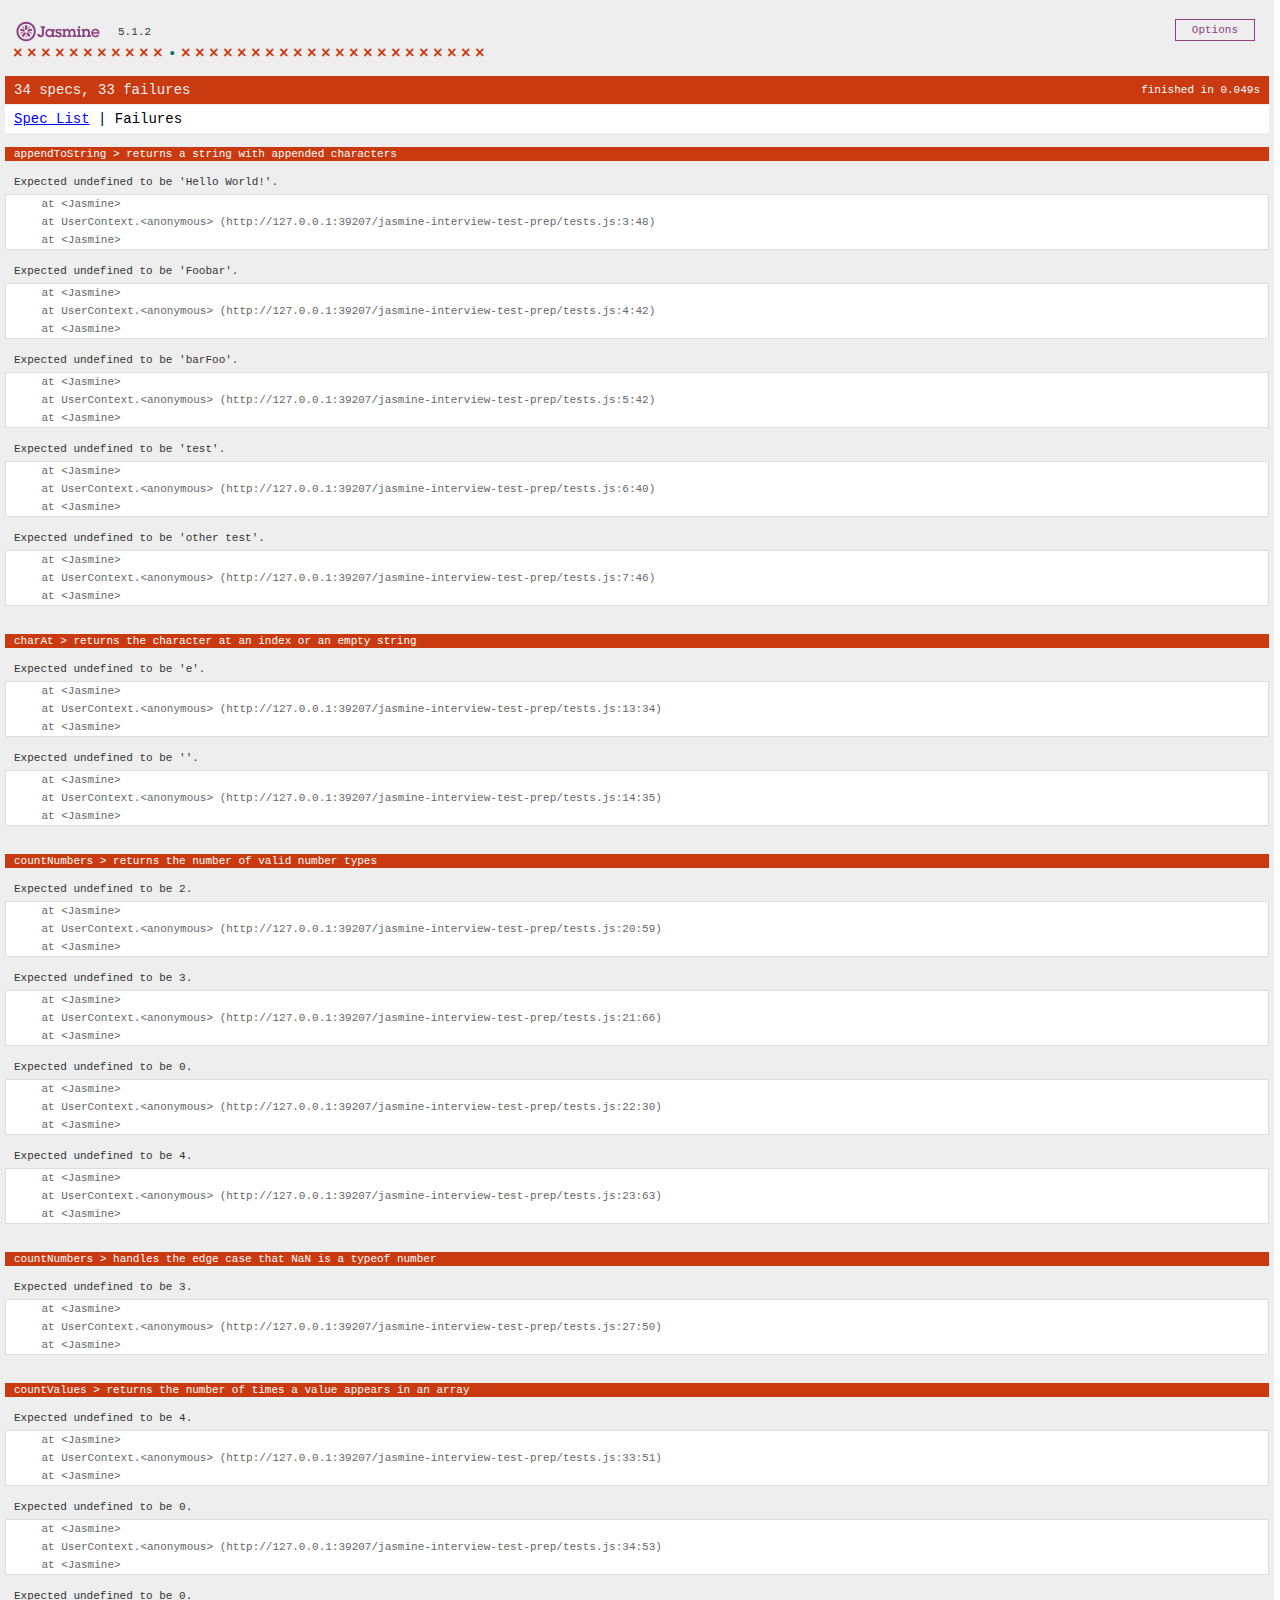
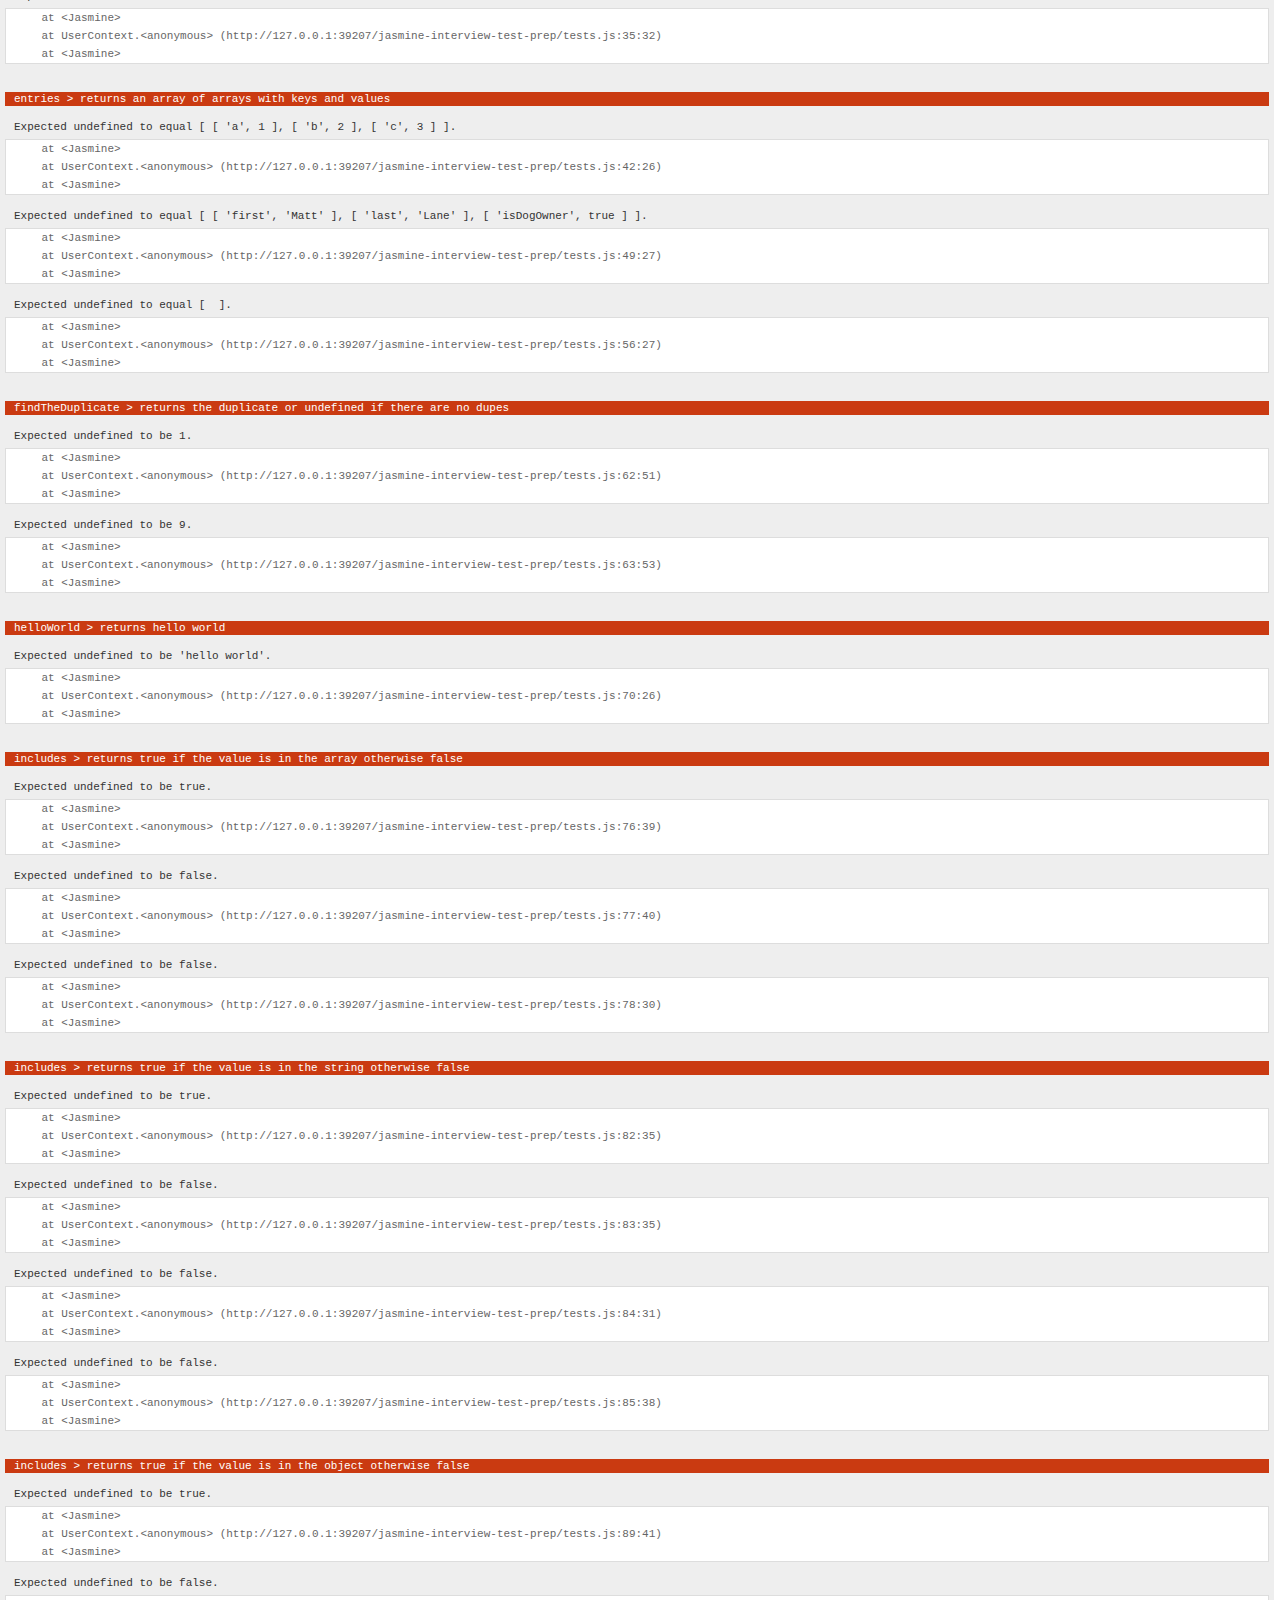
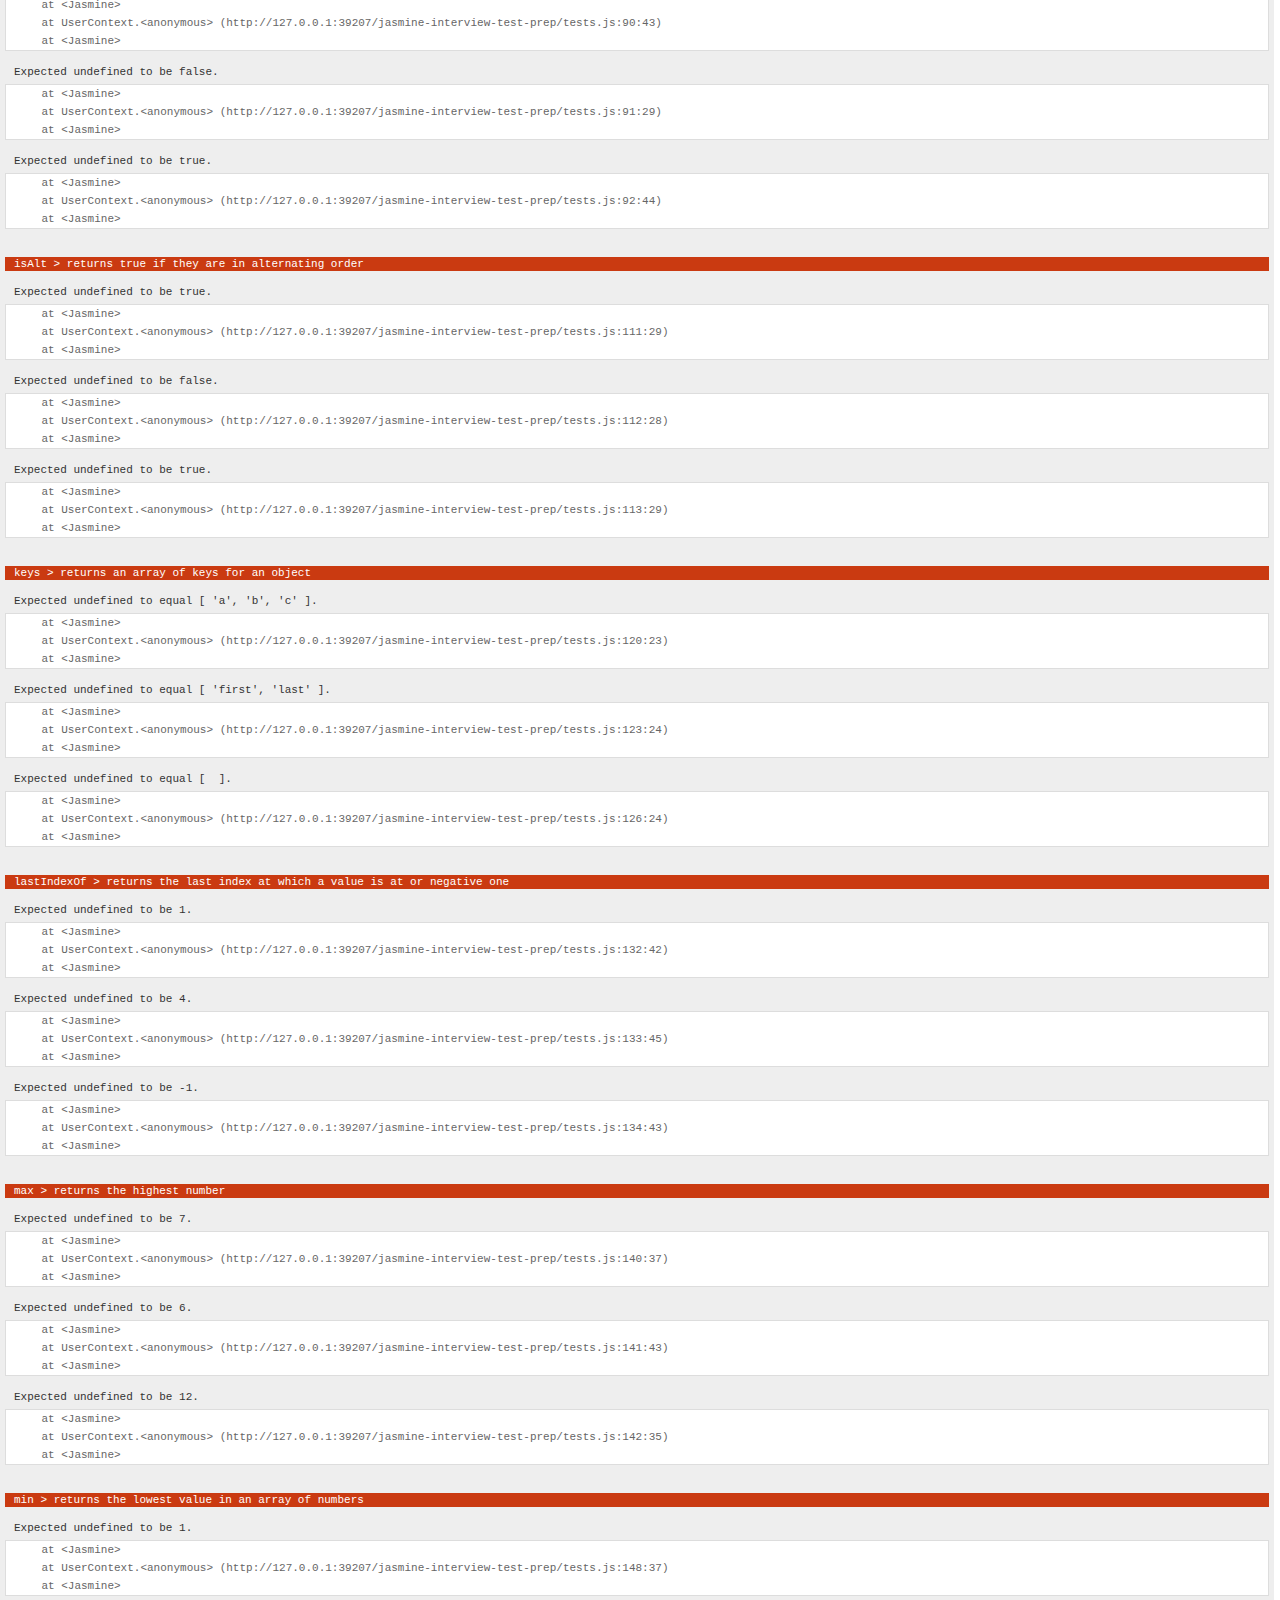
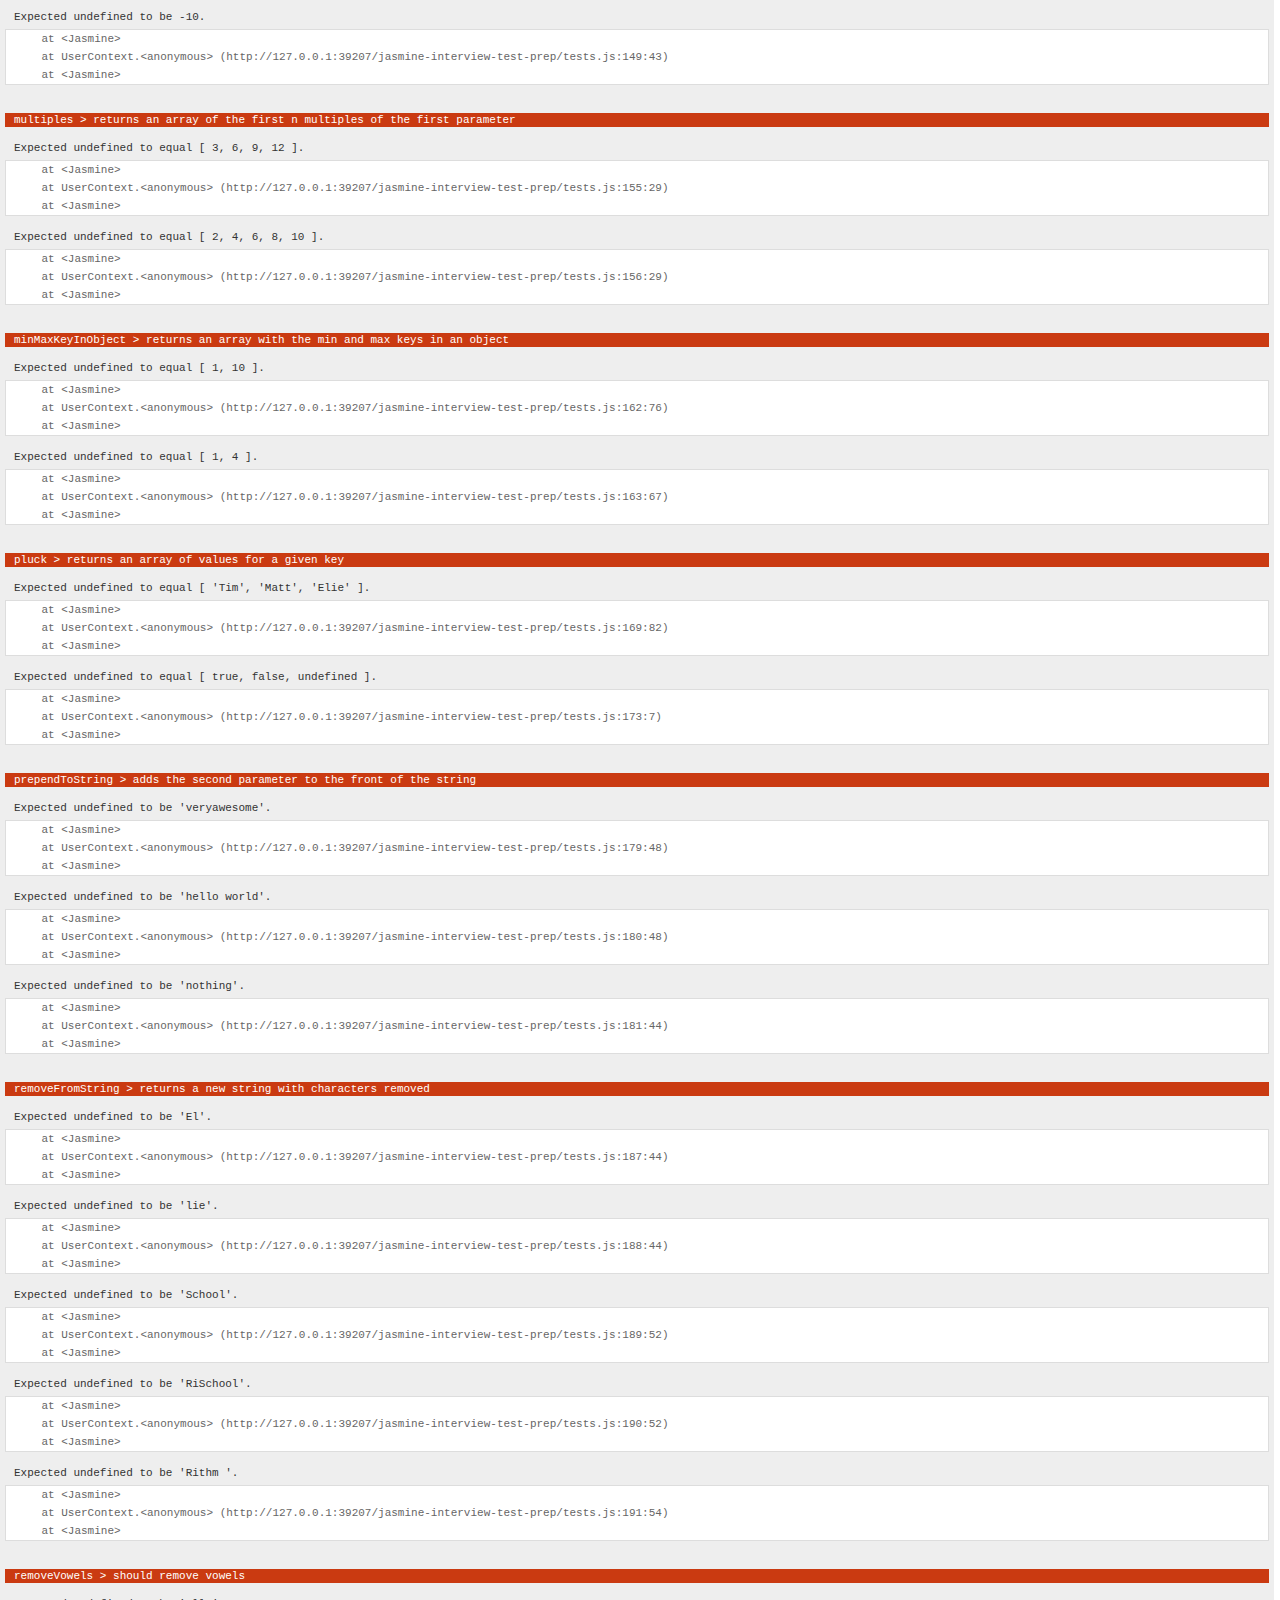
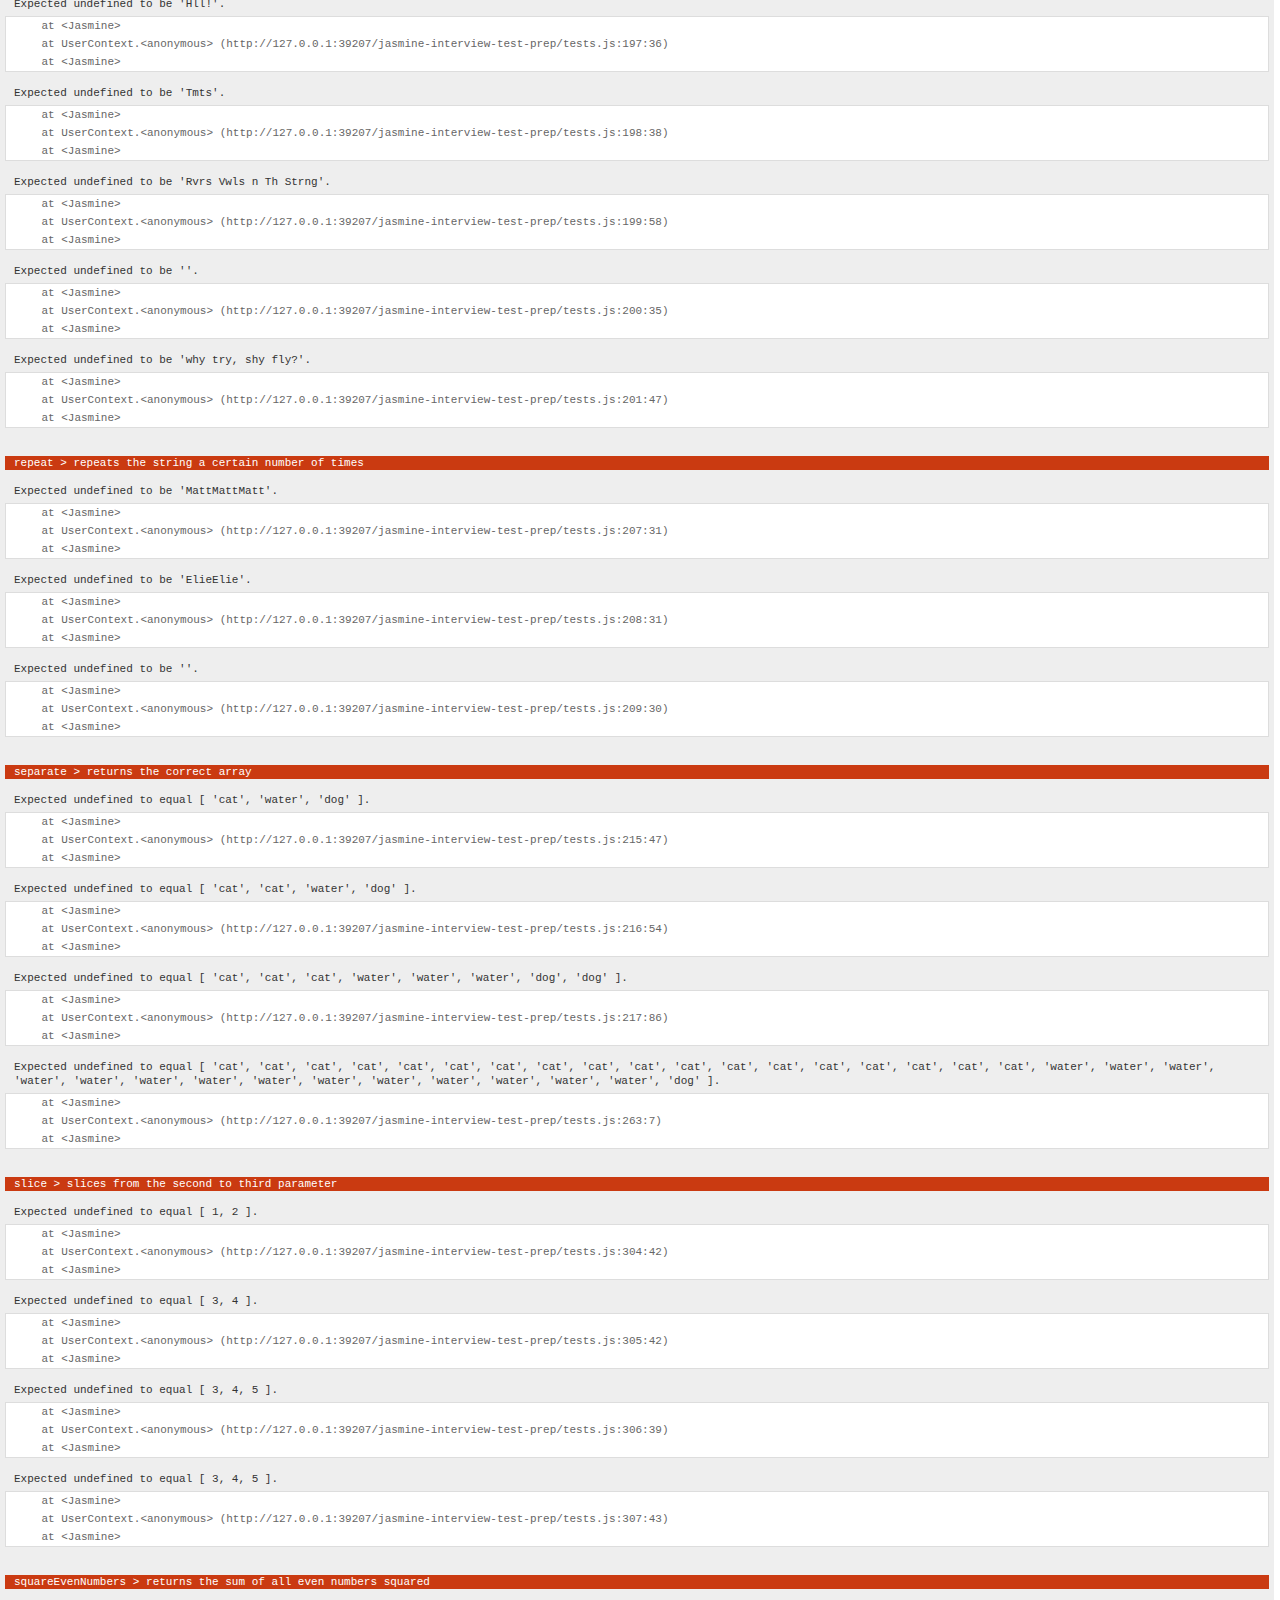
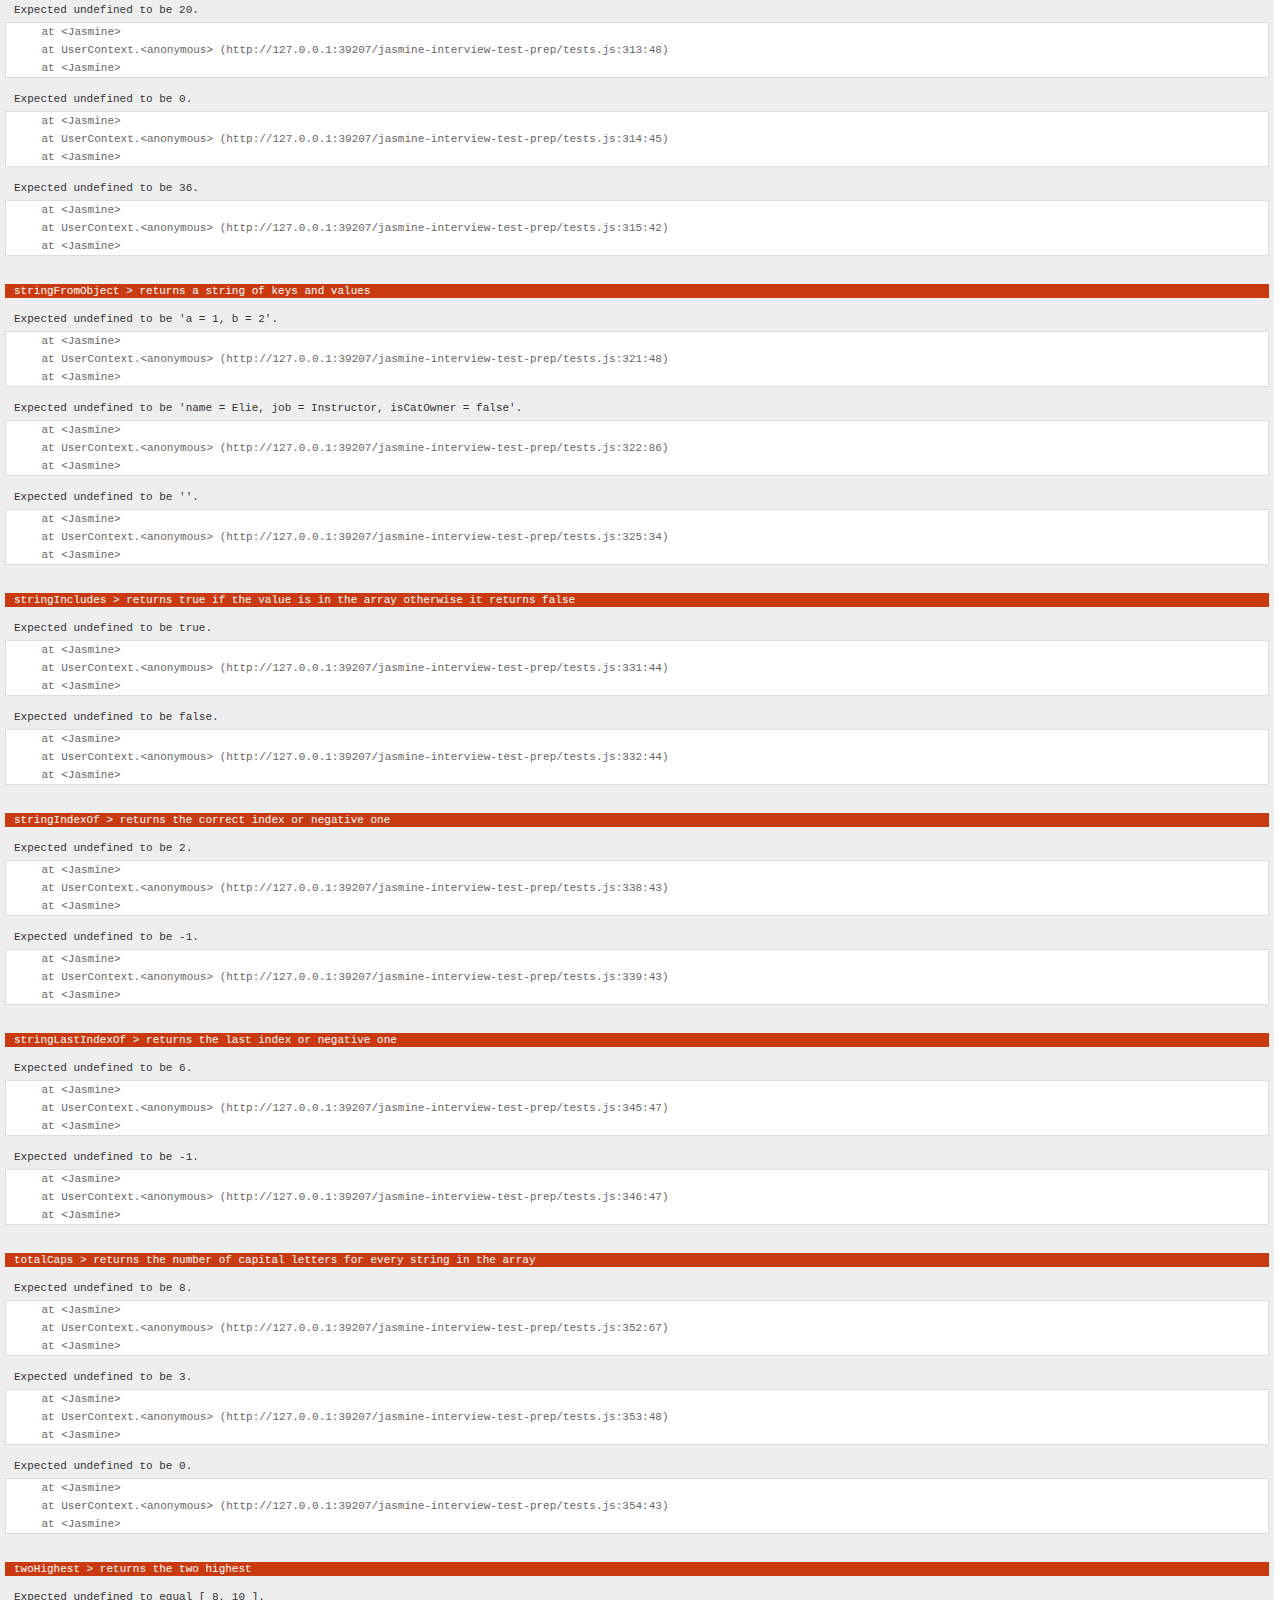
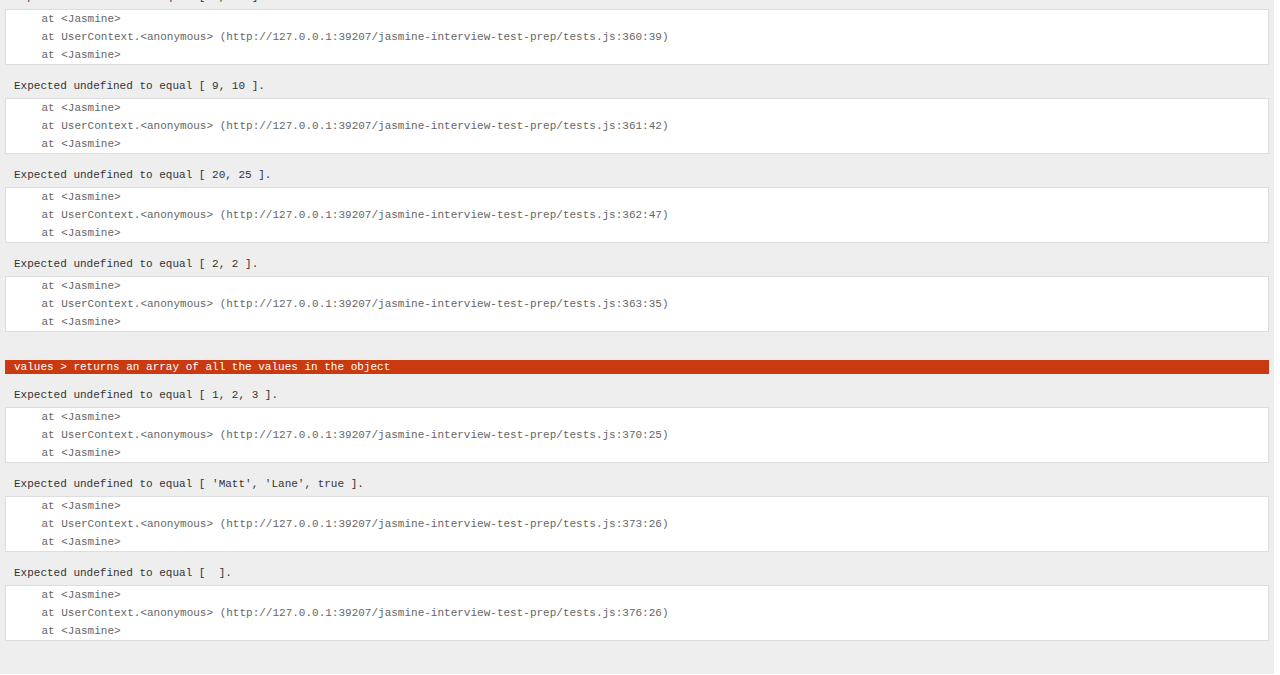
<file: jasmine-interview-test-prep/index.html>
<!DOCTYPE html>
<html>
  <head>
    <title>Interview Test Prep</title>

    <!-- include CSS for Jasmine -->
    <link
      rel="stylesheet"
      href="jasmine.css" />
  </head>
  <body>
    <!-- include JS for Jasmine -->
    <script src="jasmine.js"></script>
    <script src="jasmine-html.js"></script>
    <script src="boot0.js"></script>
    <script src="boot1.js"></script>
    <!-- JavaScript Function files -->
    <script src="appendToString.js"></script>
    <script src="charAt.js"></script>
    <script src="countNumbers.js"></script>
    <script src="countValues.js"></script>
    <script src="entries.js"></script>
    <script src="findTheDuplicate.js"></script>
    <script src="helloWorld.js"></script>
    <script src="includes.js"></script>
    <script src="indexOf.js"></script>
    <script src="isAlt.js"></script>
    <script src="keys.js"></script>
    <script src="lastIndexOf.js"></script>
    <script src="max.js"></script>
    <script src="min.js"></script>
    <script src="minMaxKeyInObject.js"></script>
    <script src="multiples.js"></script>
    <script src="pluck.js"></script>
    <script src="prependToString.js"></script>
    <script src="removeFromString.js"></script>
    <script src="removeVowels.js"></script>
    <script src="repeat.js"></script>
    <script src="separate.js"></script>
    <script src="slice.js"></script>
    <script src="squareEvenNumbers.js"></script>
    <script src="stringFromObject.js"></script>
    <script src="stringIncludes.js"></script>
    <script src="stringIndexOf.js"></script>
    <script src="stringLastIndexOf.js"></script>
    <script src="totalCaps.js"></script>
    <script src="twoHighest.js"></script>
    <script src="values.js"></script>

    <!-- Test file -->
    <script src="tests.js"></script>
  </body>
</html>
</file>
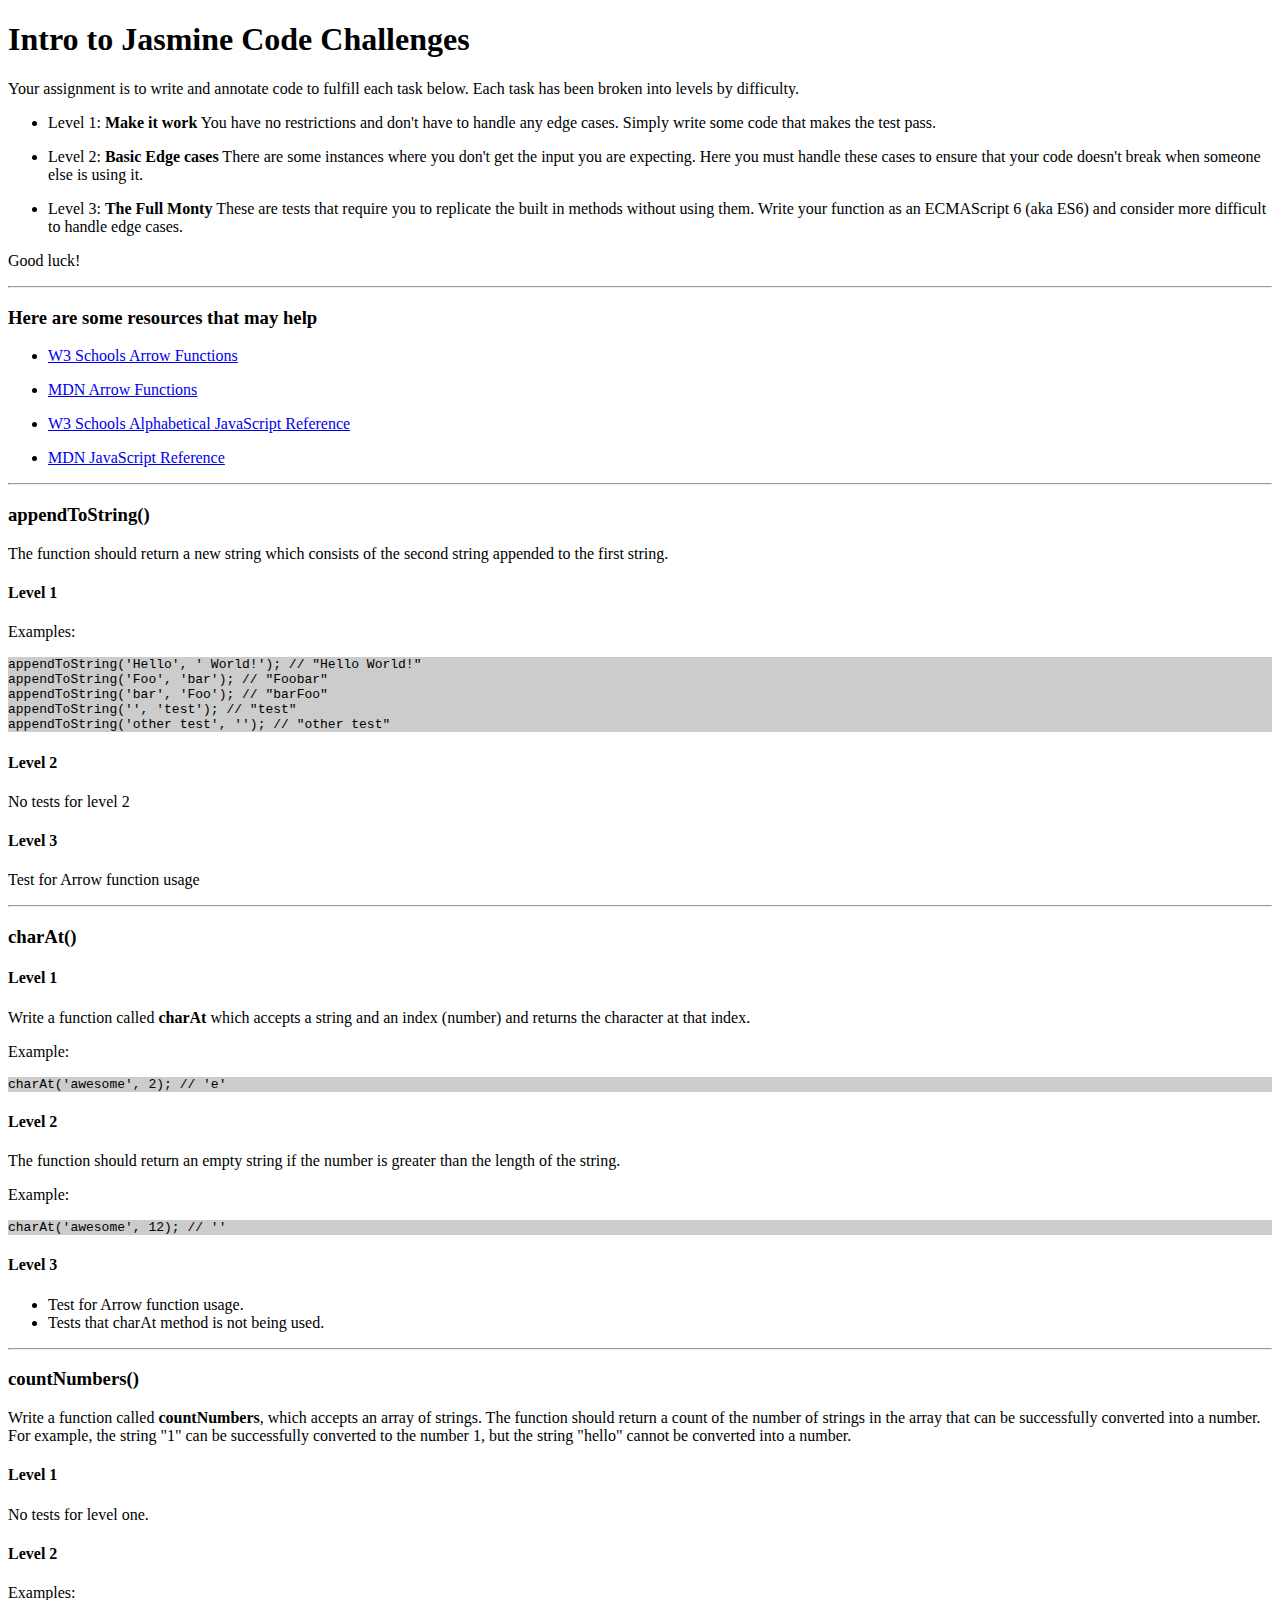
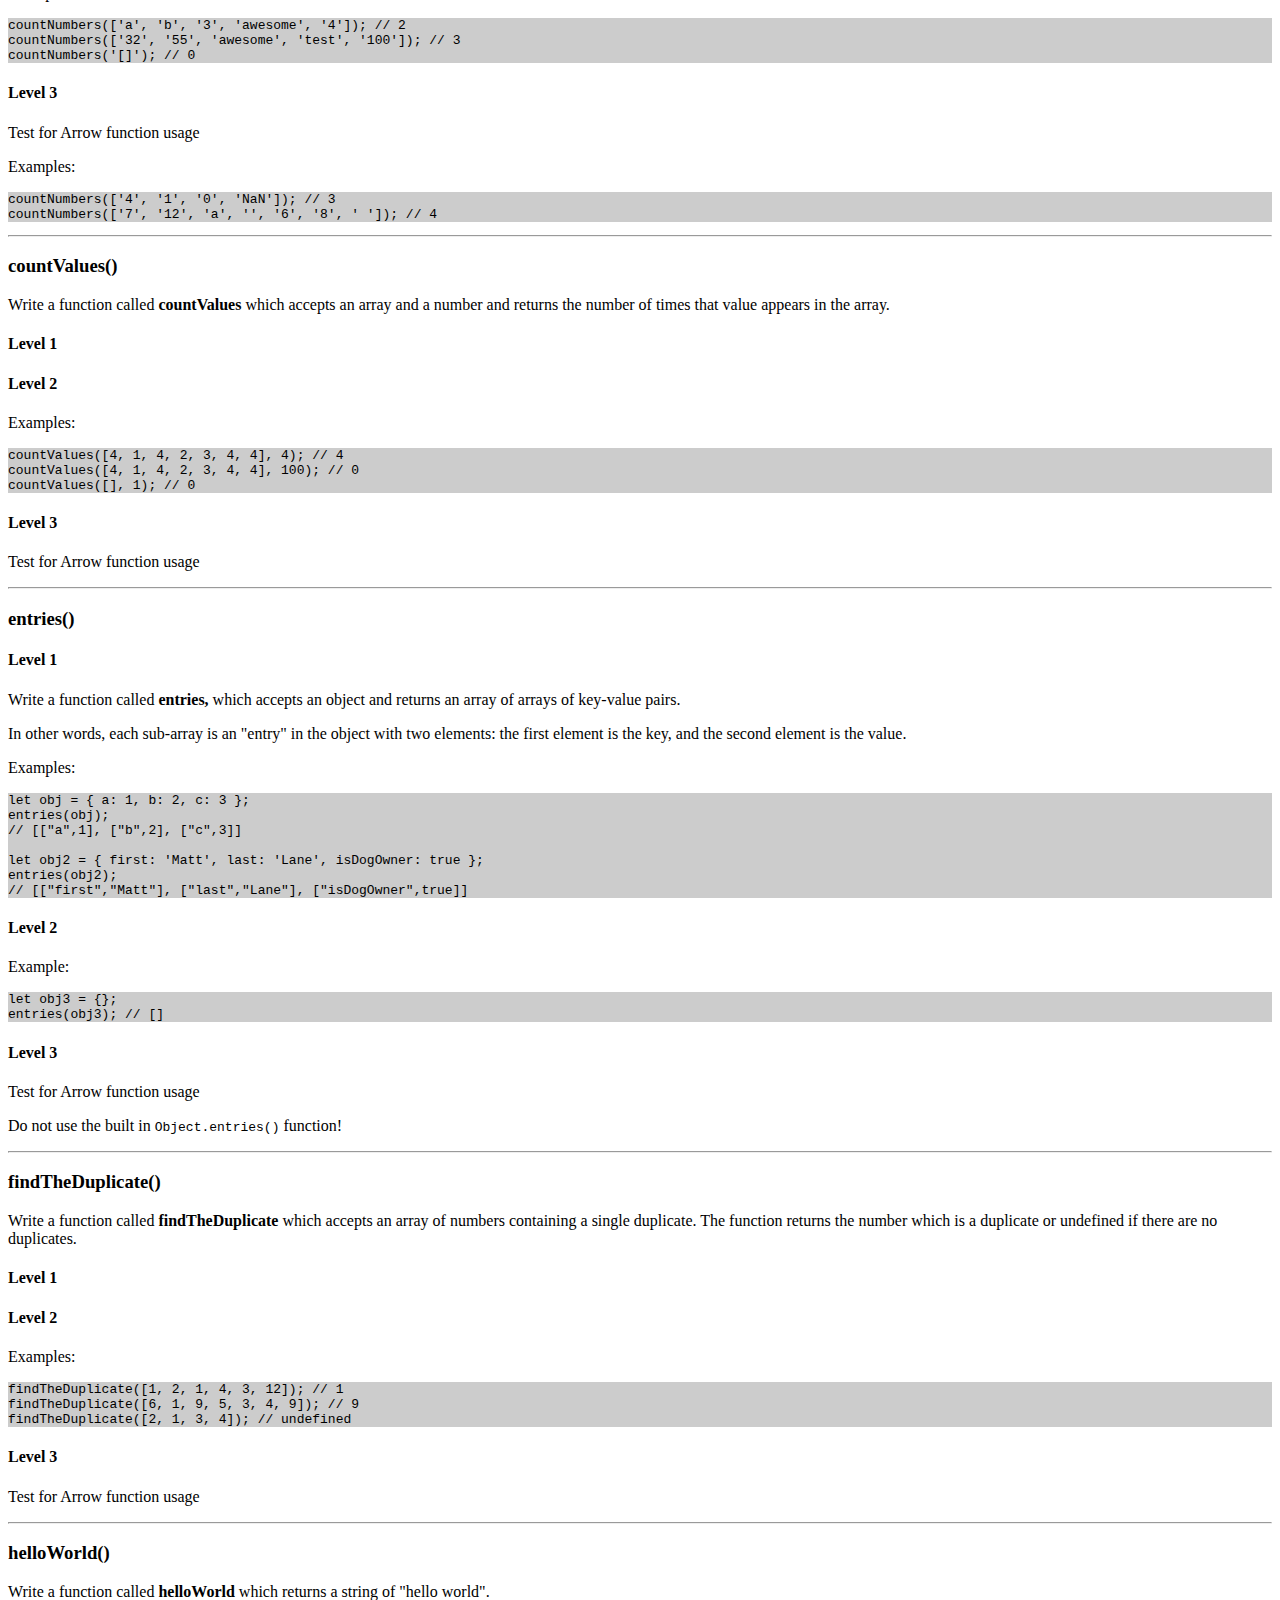
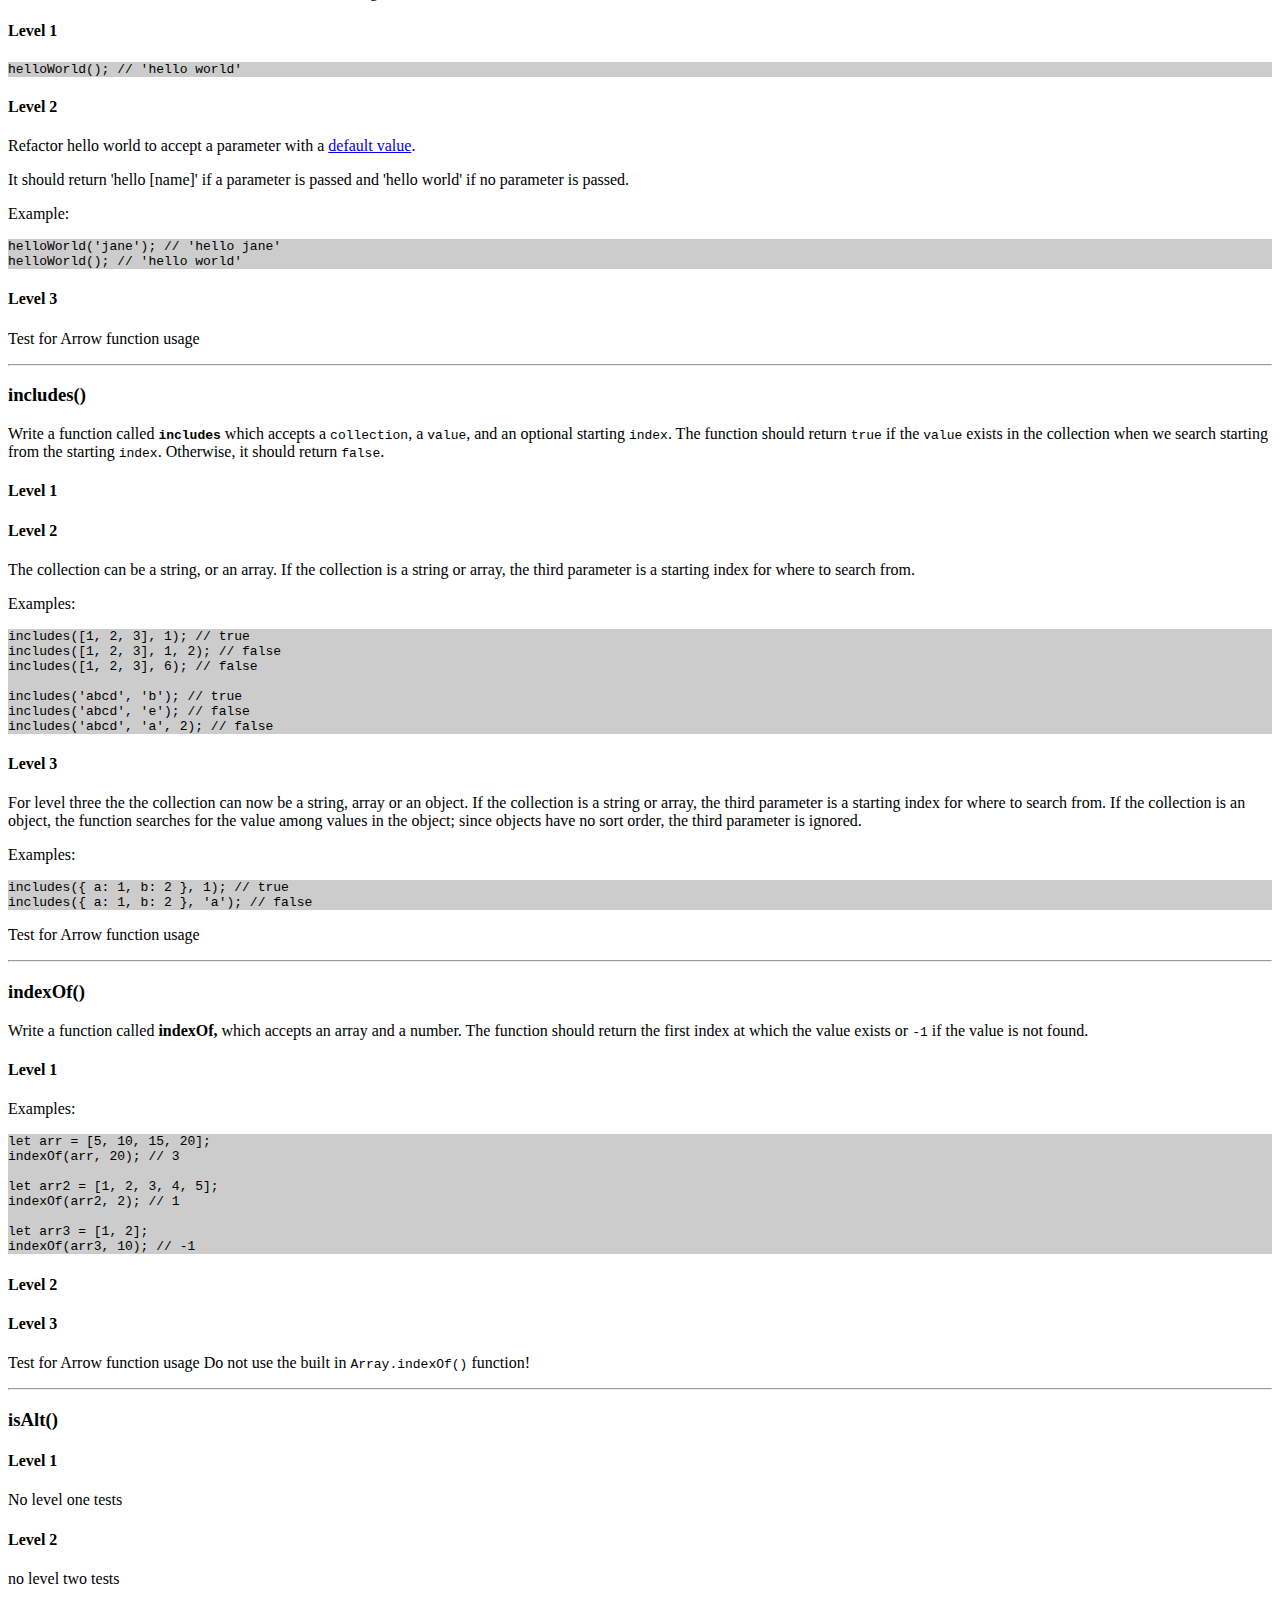
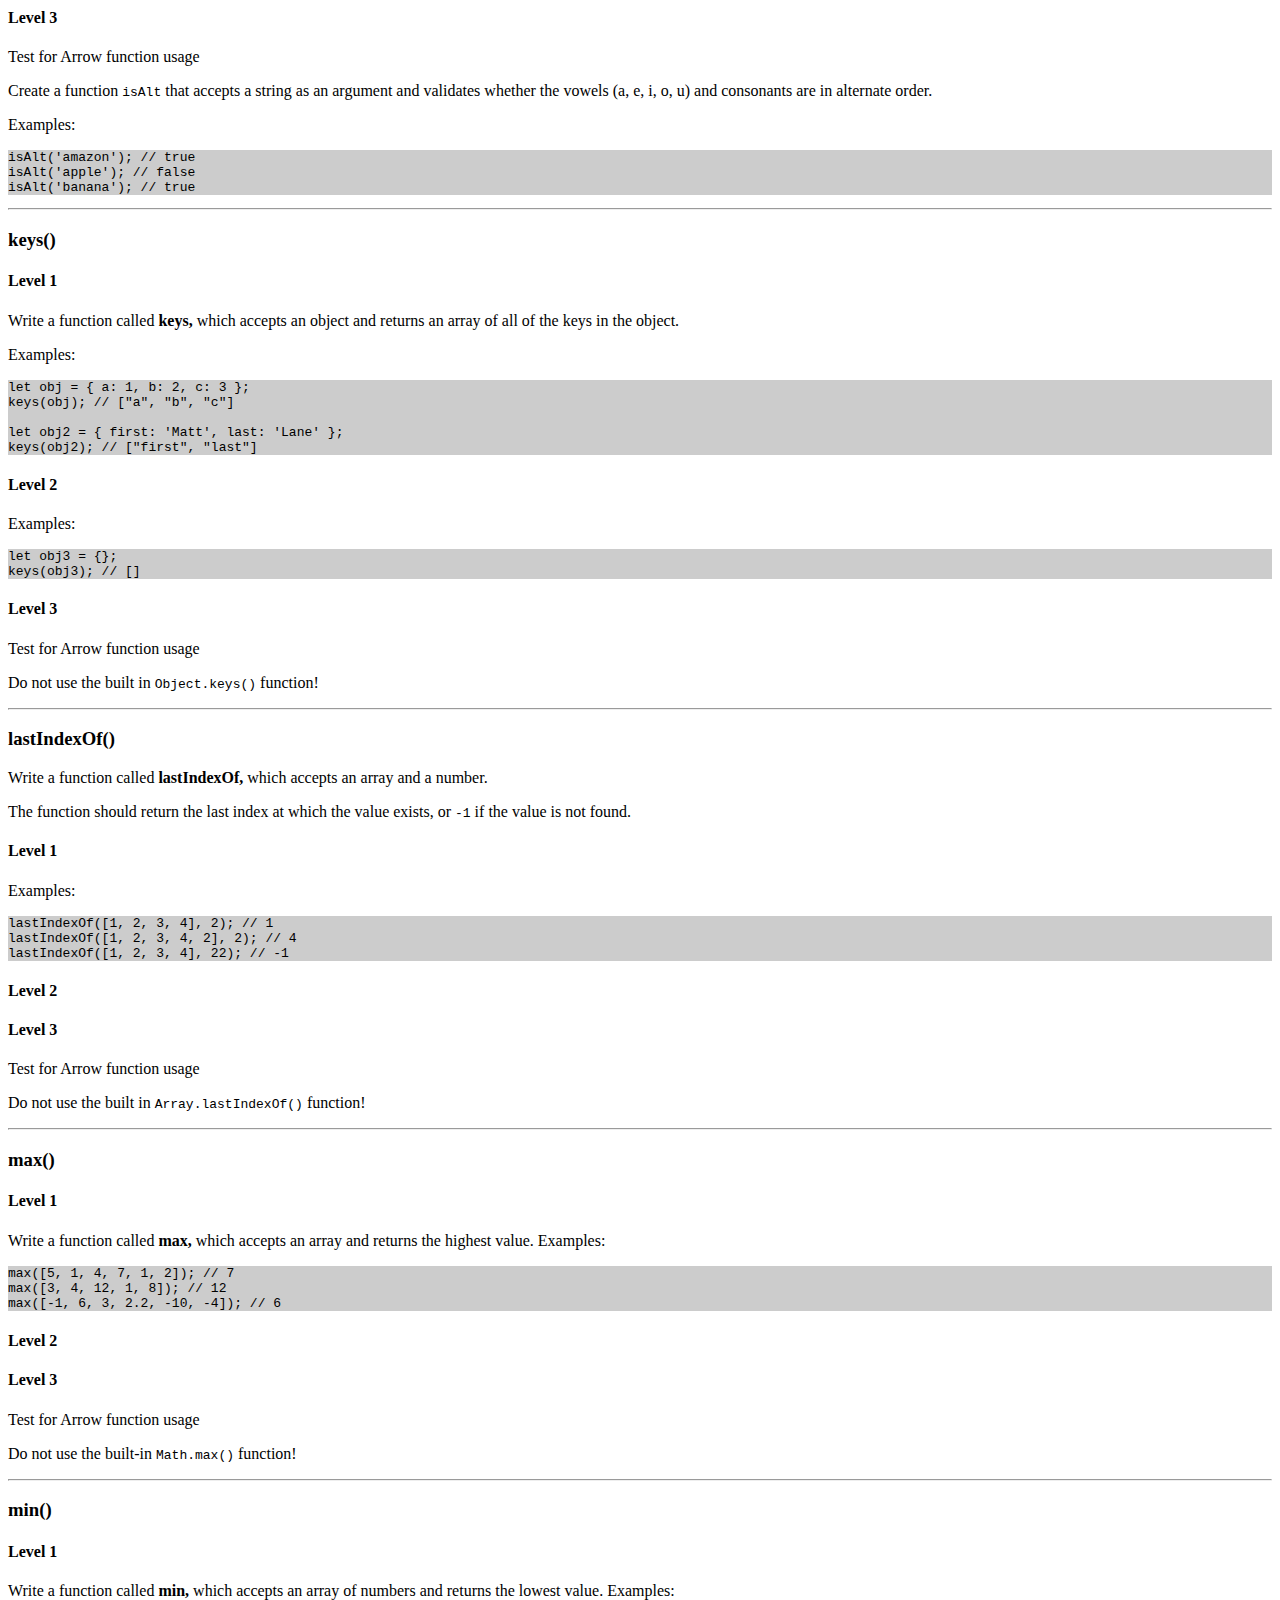
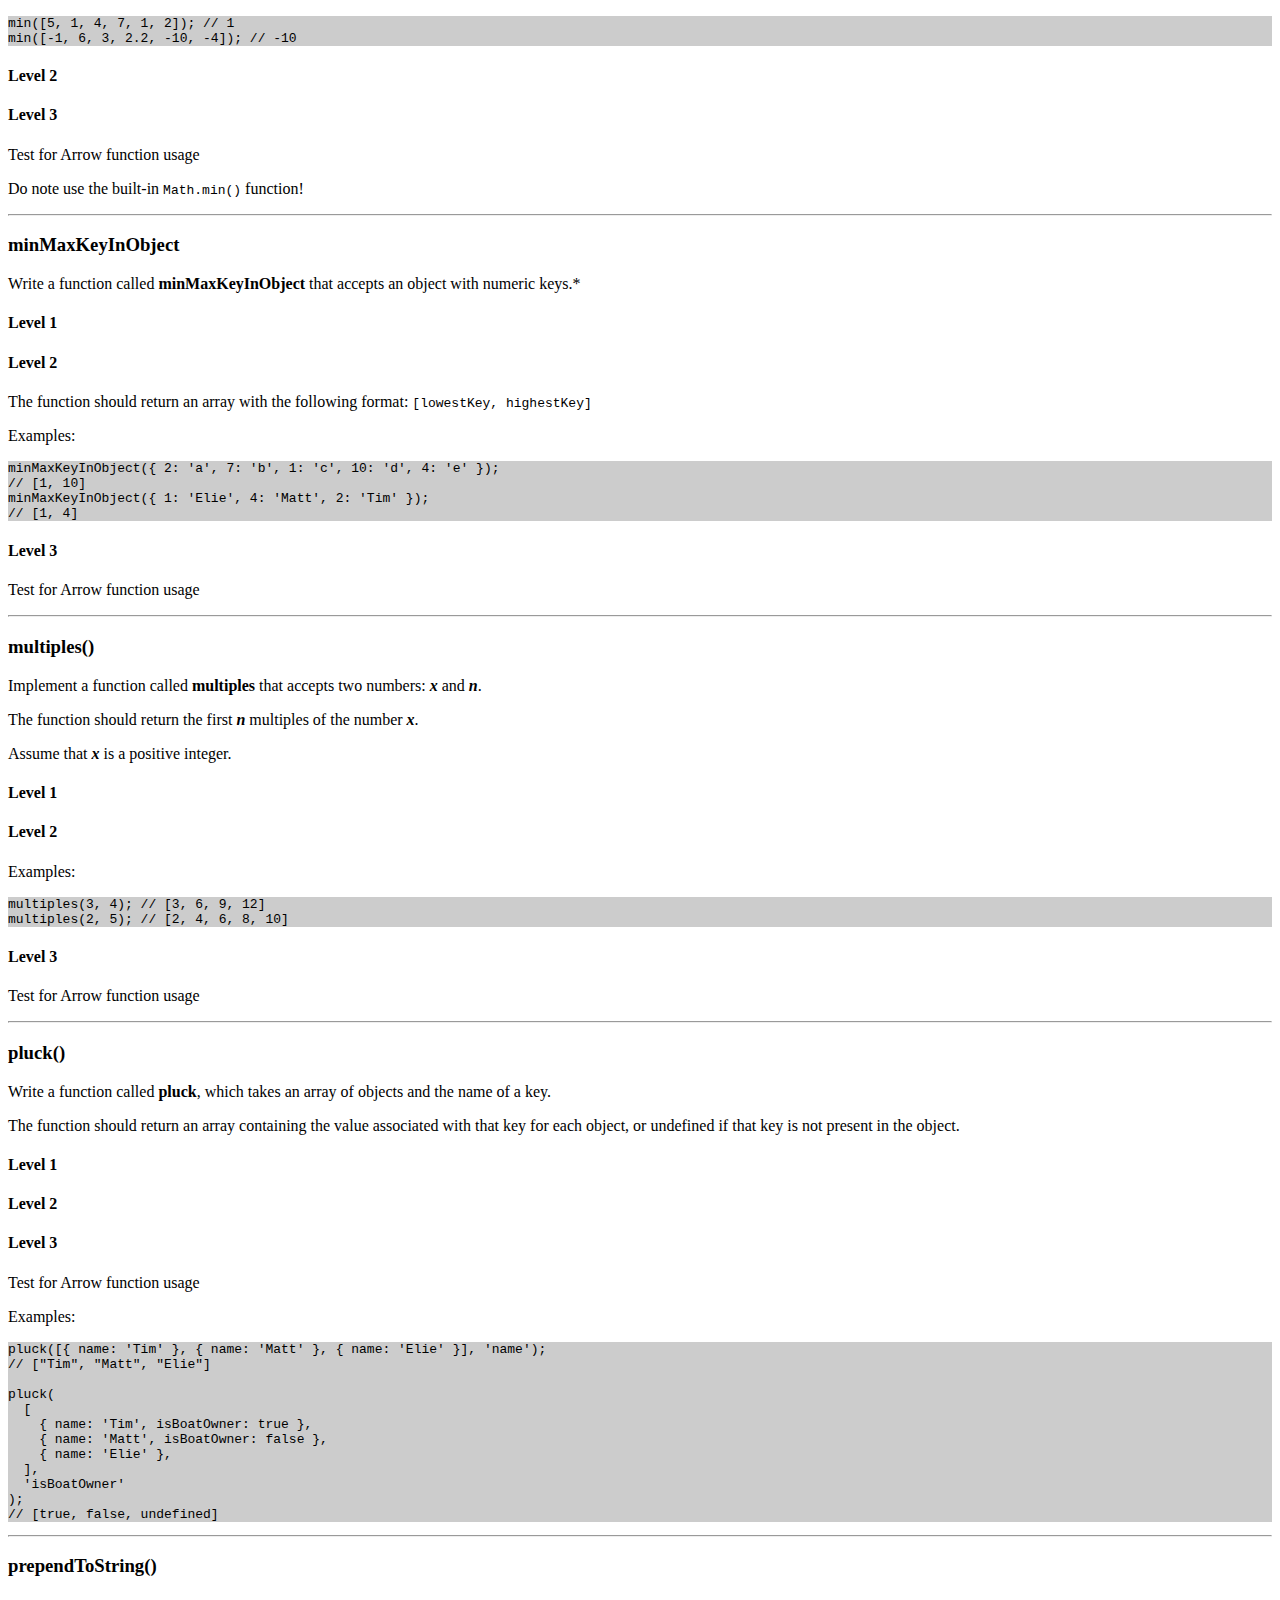
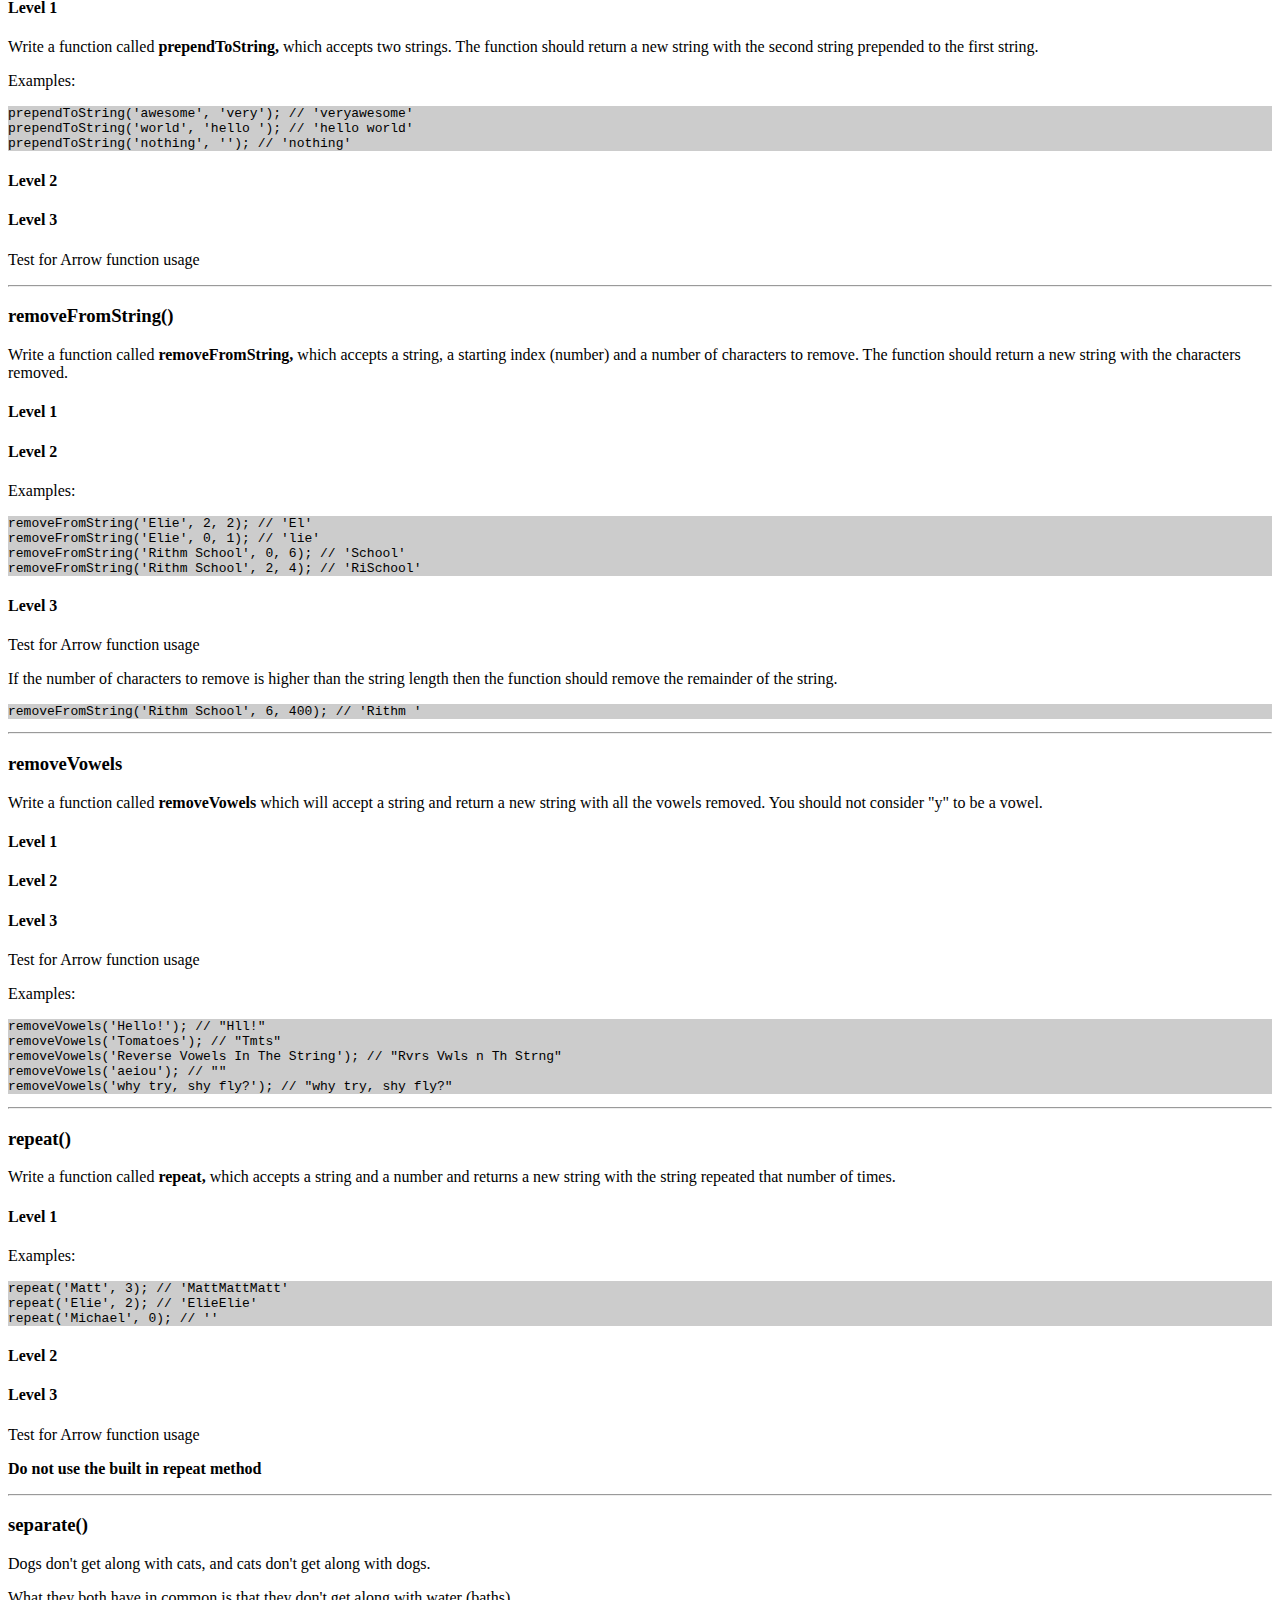
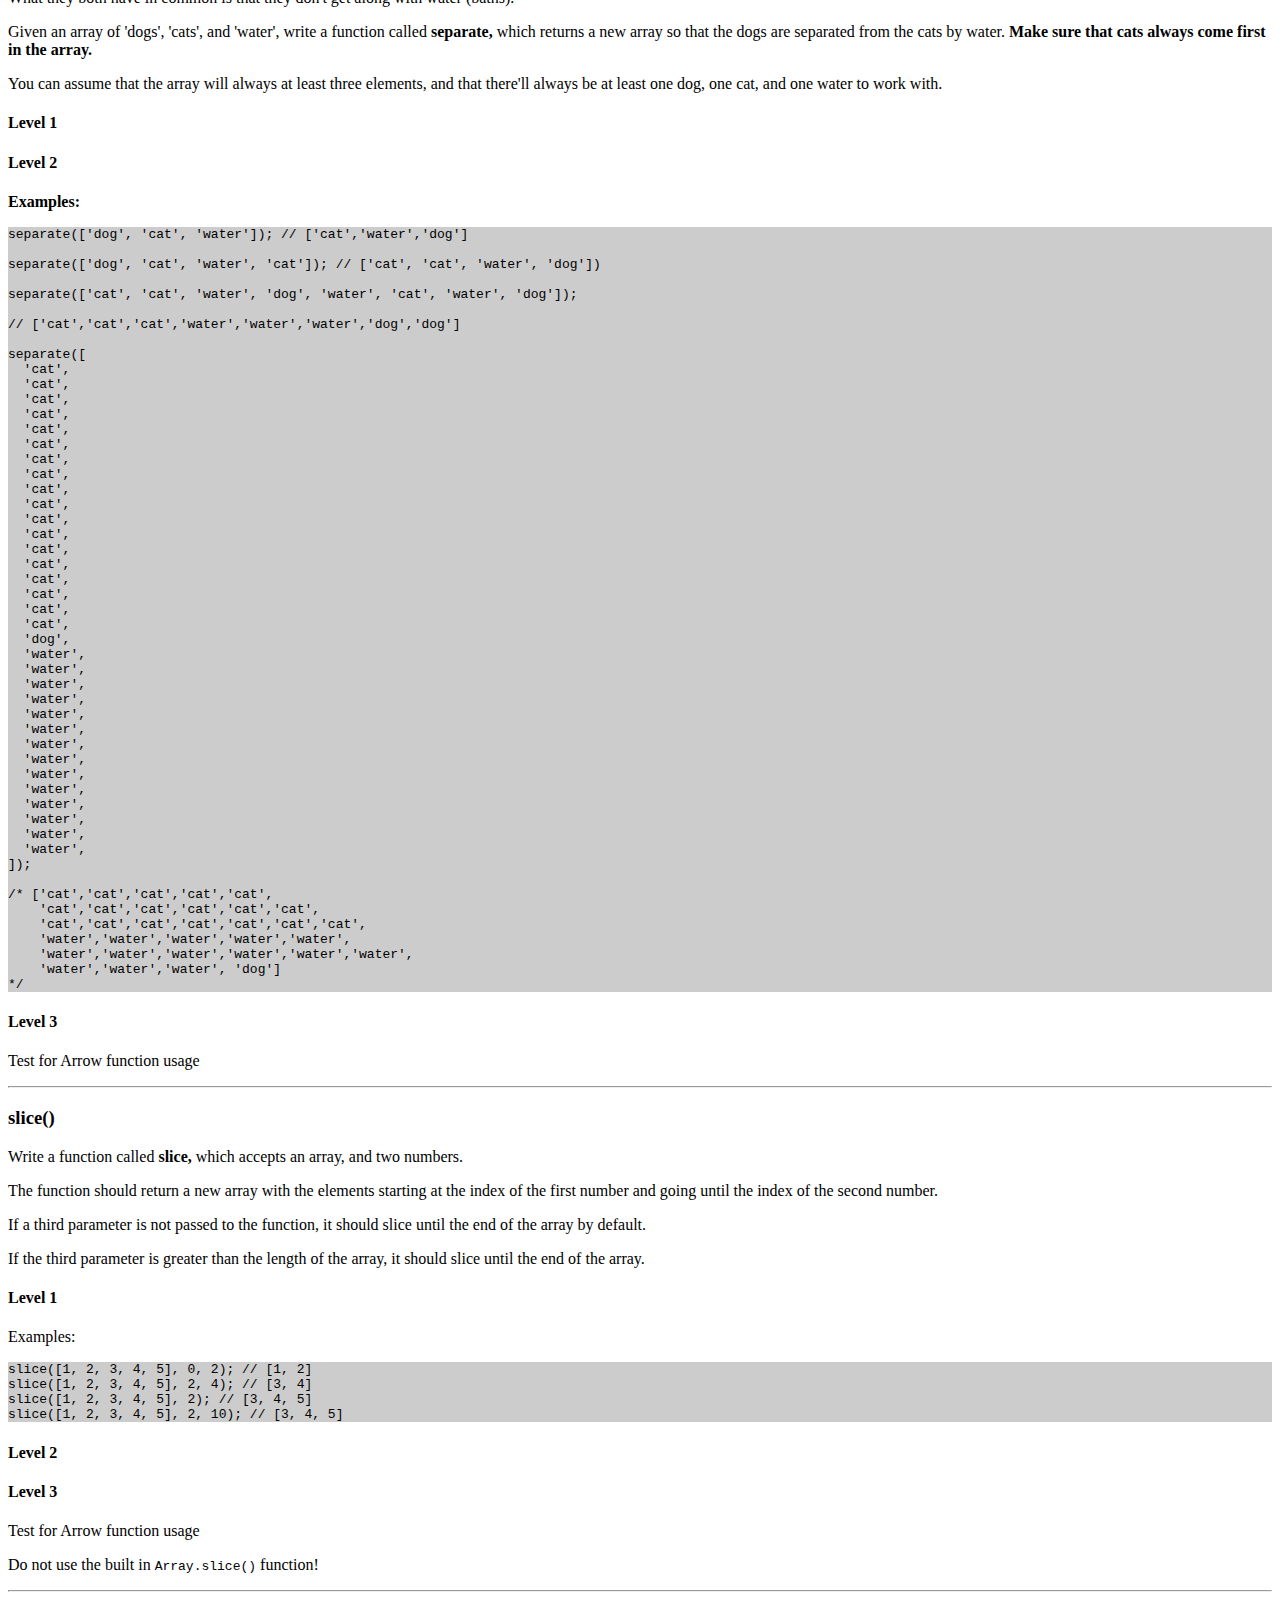
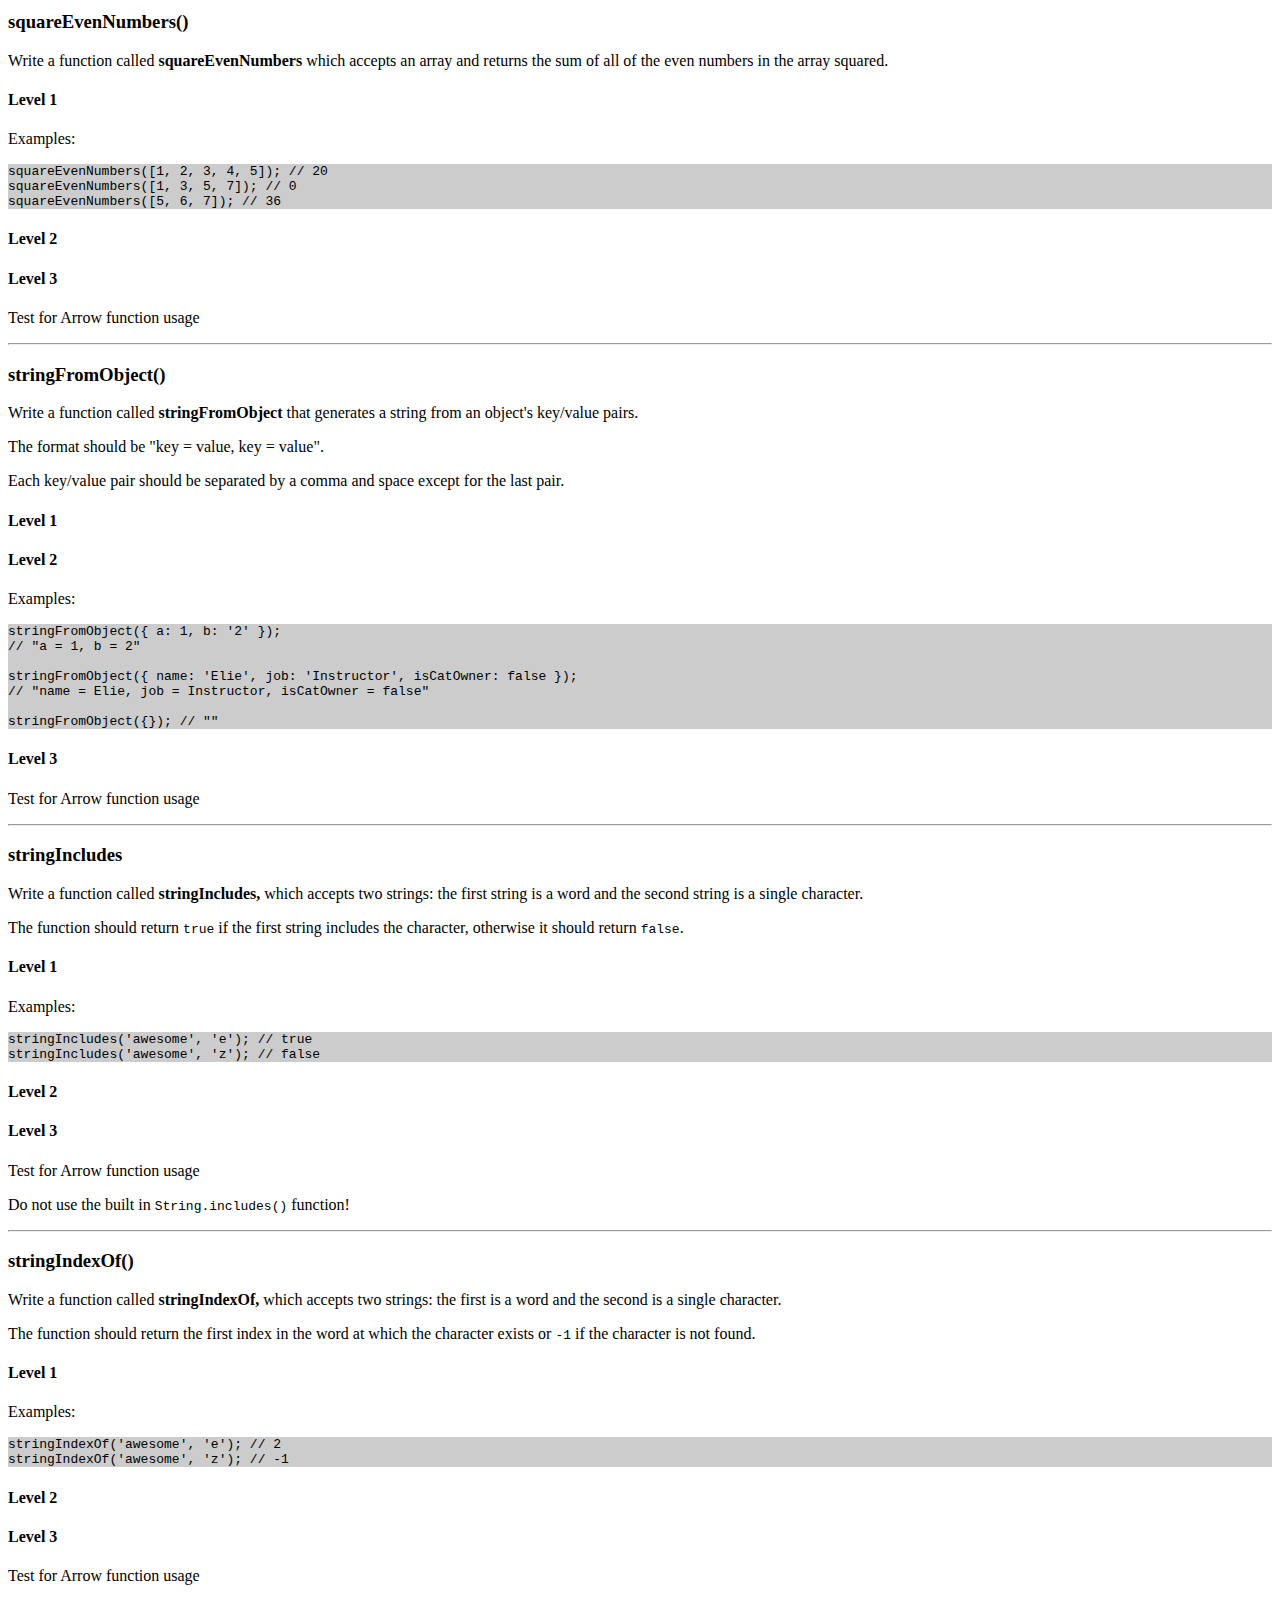
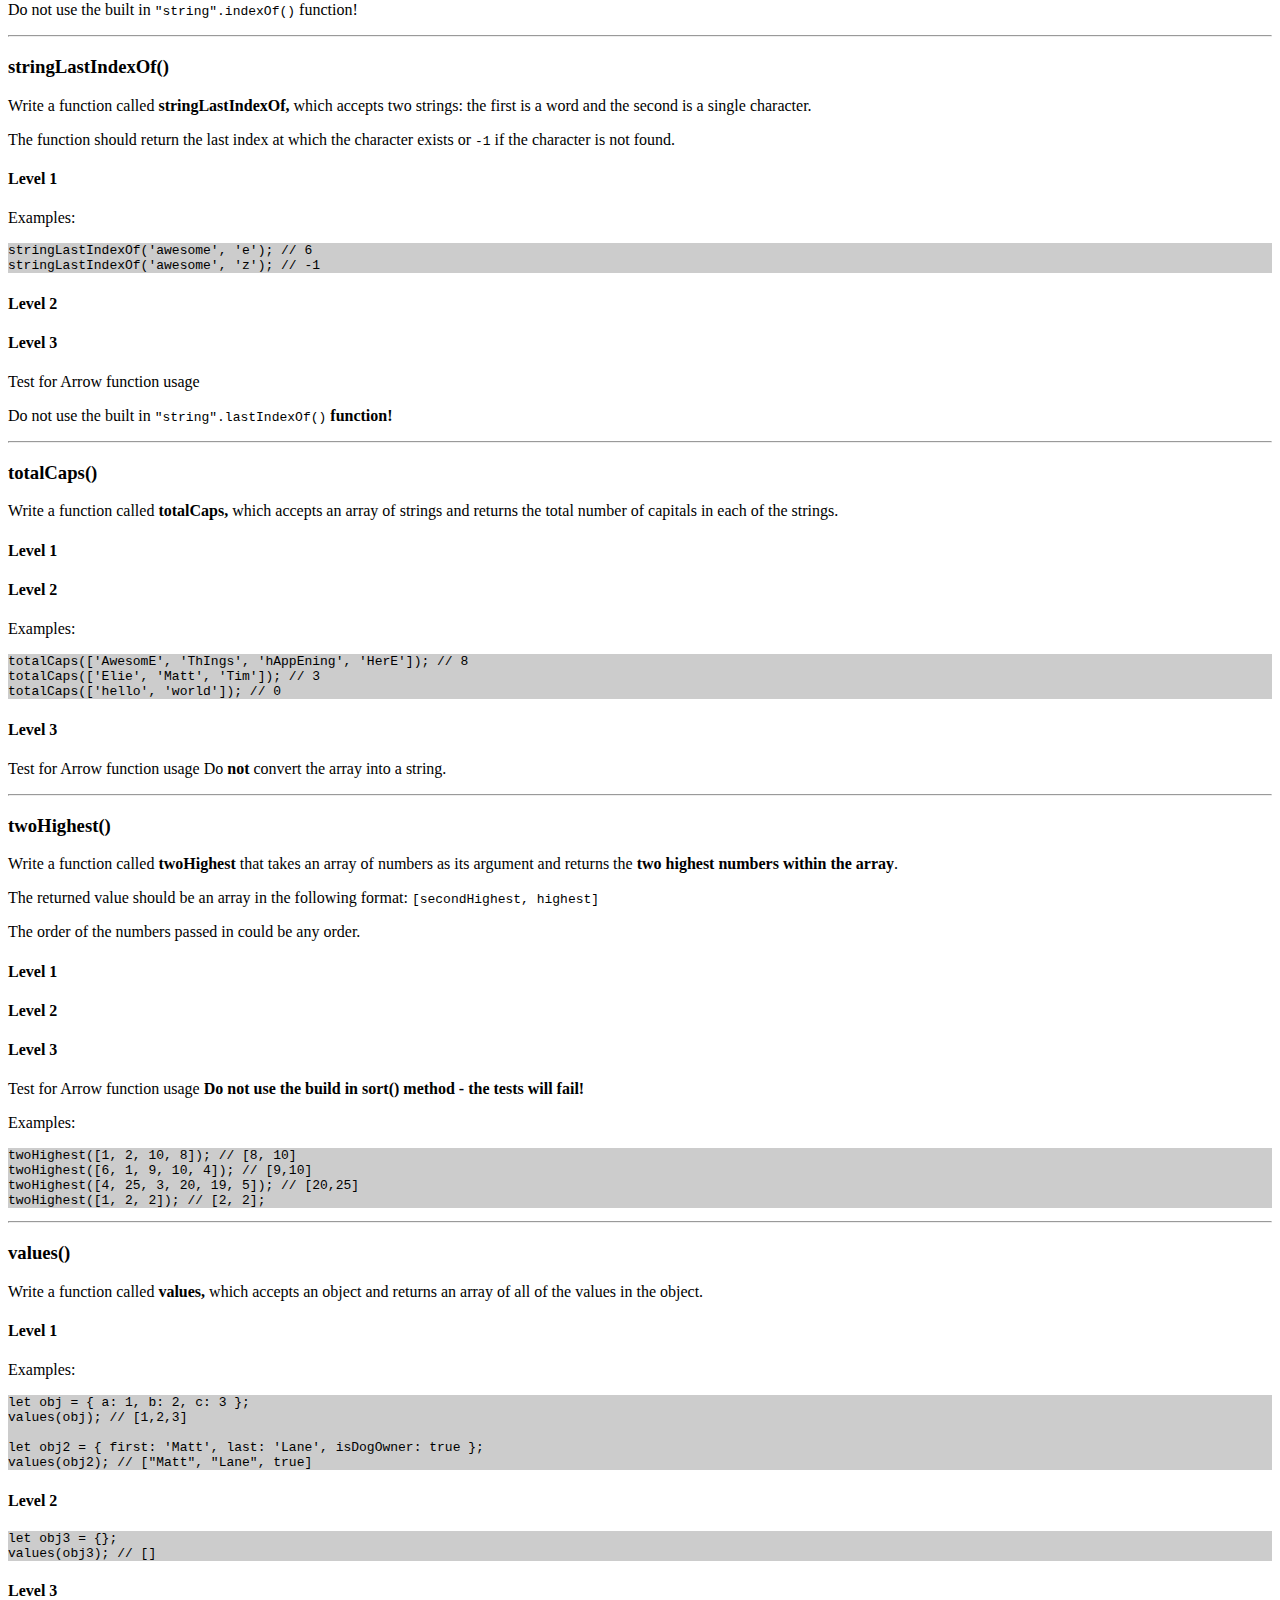
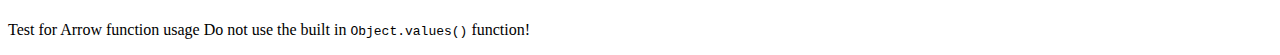
<file: jasmine-interview-test-prep/README.md.html>
<!DOCTYPE html>
<html lang="en">
  <head>
    <meta charset="UTF-8" />
    <meta
      name="viewport"
      content="width=device-width, initial-scale=1.0"
    />
    <title>Jasmine Practice Readme</title>
    <style>
      pre {
        background-color: rgba(0, 0, 0, 0.2);
      }
    </style>
  </head>
  <body>
    <h1>Intro to Jasmine Code Challenges</h1>
    <p>
      Your assignment is to write and annotate code to fulfill each task below.
      Each task has been broken into levels by difficulty.
    </p>
    <ul>
      <li>
        <p>
          Level 1: <strong>Make it work</strong> You have no restrictions and
          don&#39;t have to handle any edge cases. Simply write some code that
          makes the test pass.
        </p>
      </li>
      <li>
        <p>
          Level 2: <strong>Basic Edge cases</strong> There are some instances
          where you don&#39;t get the input you are expecting. Here you must
          handle these cases to ensure that your code doesn&#39;t break when
          someone else is using it.
        </p>
      </li>
      <li>
        <p>
          Level 3: <strong>The Full Monty</strong> These are tests that require
          you to replicate the built in methods without using them. Write your
          function as an ECMAScript 6 (aka ES6) and consider more difficult to
          handle edge cases.
        </p>
      </li>
    </ul>
    <p>Good luck!</p>
    <hr />
    <h3>Here are some resources that may help</h3>
    <ul>
      <li>
        <p>
          <a
            href="http://localhost:22022/websites/www.w3schools.com/js/js_arrow_function.html"
            >W3 Schools Arrow Functions</a
          >
        </p>
      </li>
      <li>
        <p>
          <a
            href="http://localhost:22022/websites/developer.mozilla.org/en-US/docs/Web/JavaScript/Reference/Functions/Arrow_functions.html"
            >MDN Arrow Functions</a
          >
        </p>
      </li>
      <li>
        <p>
          <a
            href="http://localhost:22022/websites/www.w3schools.com/jsref/jsref_reference.html"
            >W3 Schools Alphabetical JavaScript Reference</a
          >
        </p>
      </li>
      <li>
        <p>
          <a
            href="http://localhost:22022/websites/developer.mozilla.org/en-US/docs/Web/JavaScript/Reference.html"
            >MDN JavaScript Reference</a
          >
        </p>
      </li>
    </ul>
    <hr />
    <h3>appendToString()</h3>
    <p>
      The function should return a new string which consists of the second
      string appended to the first string.
    </p>
    <h4>Level 1</h4>
    <p>Examples:</p>
    <pre><code class="language-js">appendToString(&#39;Hello&#39;, &#39; World!&#39;); // &quot;Hello World!&quot;
appendToString(&#39;Foo&#39;, &#39;bar&#39;); // &quot;Foobar&quot;
appendToString(&#39;bar&#39;, &#39;Foo&#39;); // &quot;barFoo&quot;
appendToString(&#39;&#39;, &#39;test&#39;); // &quot;test&quot;
appendToString(&#39;other test&#39;, &#39;&#39;); // &quot;other test&quot;
</code></pre>
    <h4>Level 2</h4>
    <p>No tests for level 2</p>
    <h4>Level 3</h4>
    <p>Test for Arrow function usage</p>
    <hr />
    <h3>charAt()</h3>
    <h4>Level 1</h4>
    <p>
      Write a function called <strong>charAt</strong> which accepts a string and
      an index (number) and returns the character at that index.
    </p>
    <p>Example:</p>
    <pre><code class="language-js">charAt(&#39;awesome&#39;, 2); // &#39;e&#39;
</code></pre>
    <h4>Level 2</h4>
    <p>
      The function should return an empty string if the number is greater than
      the length of the string.
    </p>
    <p>Example:</p>
    <pre><code class="language-js">charAt(&#39;awesome&#39;, 12); // &#39;&#39;
</code></pre>
    <h4>Level 3</h4>
    <ul>
      <li>Test for Arrow function usage.</li>
      <li>Tests that charAt method is not being used.</li>
    </ul>
    <hr />
    <h3>countNumbers()</h3>
    <p>
      Write a function called <strong>countNumbers</strong>, which accepts an
      array of strings. The function should return a count of the number of
      strings in the array that can be successfully converted into a number. For
      example, the string &quot;1&quot; can be successfully converted to the
      number 1, but the string &quot;hello&quot; cannot be converted into a
      number.
    </p>
    <h4>Level 1</h4>
    <p>No tests for level one.</p>
    <h4>Level 2</h4>
    <p>Examples:</p>
    <pre><code class="language-js">countNumbers([&#39;a&#39;, &#39;b&#39;, &#39;3&#39;, &#39;awesome&#39;, &#39;4&#39;]); // 2
countNumbers([&#39;32&#39;, &#39;55&#39;, &#39;awesome&#39;, &#39;test&#39;, &#39;100&#39;]); // 3
countNumbers(&#39;[]&#39;); // 0
</code></pre>
    <h4>Level 3</h4>
    <p>Test for Arrow function usage</p>
    <p>Examples:</p>
    <pre><code class="language-js">countNumbers([&#39;4&#39;, &#39;1&#39;, &#39;0&#39;, &#39;NaN&#39;]); // 3
countNumbers([&#39;7&#39;, &#39;12&#39;, &#39;a&#39;, &#39;&#39;, &#39;6&#39;, &#39;8&#39;, &#39; &#39;]); // 4
</code></pre>
    <hr />
    <h3>countValues()</h3>
    <p>
      Write a function called <strong>countValues</strong> which accepts an
      array and a number and returns the number of times that value appears in
      the array.
    </p>
    <h4>Level 1</h4>
    <h4>Level 2</h4>
    <p>Examples:</p>
    <pre><code class="language-js">countValues([4, 1, 4, 2, 3, 4, 4], 4); // 4
countValues([4, 1, 4, 2, 3, 4, 4], 100); // 0
countValues([], 1); // 0
</code></pre>
    <h4>Level 3</h4>
    <p>Test for Arrow function usage</p>
    <hr />
    <h3>entries()</h3>
    <h4>Level 1</h4>
    <p>
      Write a function called <strong>entries,</strong> which accepts an object
      and returns an array of arrays of key-value pairs.
    </p>
    <p>
      In other words, each sub-array is an &quot;entry&quot; in the object with
      two elements: the first element is the key, and the second element is the
      value.
    </p>
    <p>Examples:</p>
    <pre><code class="language-js">let obj = { a: 1, b: 2, c: 3 };
entries(obj);
// [[&quot;a&quot;,1], [&quot;b&quot;,2], [&quot;c&quot;,3]]

let obj2 = { first: &#39;Matt&#39;, last: &#39;Lane&#39;, isDogOwner: true };
entries(obj2);
// [[&quot;first&quot;,&quot;Matt&quot;], [&quot;last&quot;,&quot;Lane&quot;], [&quot;isDogOwner&quot;,true]]
</code></pre>
    <h4>Level 2</h4>
    <p>Example:</p>
    <pre><code class="language-js">let obj3 = {};
entries(obj3); // []
</code></pre>
    <h4>Level 3</h4>
    <p>Test for Arrow function usage</p>
    <p>Do not use the built in <code>Object.entries()</code> function!</p>
    <hr />
    <h3>findTheDuplicate()</h3>
    <p>
      Write a function called <strong>findTheDuplicate</strong> which accepts an
      array of numbers containing a single duplicate. The function returns the
      number which is a duplicate or undefined if there are no duplicates.
    </p>
    <h4>Level 1</h4>
    <h4>Level 2</h4>
    <p>Examples:</p>
    <pre><code class="language-js">findTheDuplicate([1, 2, 1, 4, 3, 12]); // 1
findTheDuplicate([6, 1, 9, 5, 3, 4, 9]); // 9
findTheDuplicate([2, 1, 3, 4]); // undefined
</code></pre>
    <h4>Level 3</h4>
    <p>Test for Arrow function usage</p>
    <hr />
    <h3>helloWorld()</h3>
    <p>
      Write a function called <strong>helloWorld</strong> which returns a string
      of &quot;hello world&quot;.
    </p>
    <h4>Level 1</h4>
    <pre><code class="language-js">helloWorld(); // &#39;hello world&#39;
</code></pre>
    <h4>Level 2</h4>
    <p>
      Refactor hello world to accept a parameter with a
      <a
        href="http://localhost:22022/websites/developer.mozilla.org/en-US/docs/Web/JavaScript/Reference/Functions/Default_parameters.html"
        >default value</a
      >.
    </p>
    <p>
      It should return &#39;hello [name]&#39; if a parameter is passed and
      &#39;hello world&#39; if no parameter is passed.
    </p>
    <p>Example:</p>
    <pre><code class="language-js">helloWorld(&#39;jane&#39;); // &#39;hello jane&#39;
helloWorld(); // &#39;hello world&#39;
</code></pre>
    <h4>Level 3</h4>
    <p>Test for Arrow function usage</p>
    <hr />
    <h3>includes()</h3>
    <p>
      Write a function called <strong><code>includes</code></strong> which
      accepts a <code>collection</code>, a <code>value</code>, and an optional
      starting <code>index</code>. The function should return
      <code>true</code> if the <code>value</code> exists in the collection when
      we search starting from the starting <code>index</code>. Otherwise, it
      should return <code>false</code>.
    </p>
    <h4>Level 1</h4>
    <h4>Level 2</h4>
    <p>
      The collection can be a string, or an array. If the collection is a string
      or array, the third parameter is a starting index for where to search
      from.
    </p>
    <p>Examples:</p>
    <pre><code class="language-js">includes([1, 2, 3], 1); // true
includes([1, 2, 3], 1, 2); // false
includes([1, 2, 3], 6); // false

includes(&#39;abcd&#39;, &#39;b&#39;); // true
includes(&#39;abcd&#39;, &#39;e&#39;); // false
includes(&#39;abcd&#39;, &#39;a&#39;, 2); // false
</code></pre>
    <h4>Level 3</h4>
    <p>
      For level three the the collection can now be a string, array or an
      object. If the collection is a string or array, the third parameter is a
      starting index for where to search from. If the collection is an object,
      the function searches for the value among values in the object; since
      objects have no sort order, the third parameter is ignored.
    </p>
    <p>Examples:</p>
    <pre><code class="language-js">includes({ a: 1, b: 2 }, 1); // true
includes({ a: 1, b: 2 }, &#39;a&#39;); // false
</code></pre>
    <p>Test for Arrow function usage</p>
    <hr />
    <h3>indexOf()</h3>
    <p>
      Write a function called <strong>indexOf,</strong> which accepts an array
      and a number. The function should return the first index at which the
      value exists or <code>-1</code> if the value is not found.
    </p>
    <h4>Level 1</h4>
    <p>Examples:</p>
    <pre><code class="language-js">let arr = [5, 10, 15, 20];
indexOf(arr, 20); // 3

let arr2 = [1, 2, 3, 4, 5];
indexOf(arr2, 2); // 1

let arr3 = [1, 2];
indexOf(arr3, 10); // -1
</code></pre>
    <h4>Level 2</h4>
    <h4>Level 3</h4>
    <p>
      Test for Arrow function usage Do not use the built in
      <code>Array.indexOf()</code> function!
    </p>
    <hr />
    <h3>isAlt()</h3>
    <h4>Level 1</h4>
    <p>No level one tests</p>
    <h4>Level 2</h4>
    <p>no level two tests</p>
    <h4>Level 3</h4>
    <p>Test for Arrow function usage</p>
    <p>
      Create a function <code>isAlt</code> that accepts a string as an argument
      and validates whether the vowels (a, e, i, o, u) and consonants are in
      alternate order.
    </p>
    <p>Examples:</p>
    <pre><code class="language-js">isAlt(&#39;amazon&#39;); // true
isAlt(&#39;apple&#39;); // false
isAlt(&#39;banana&#39;); // true
</code></pre>
    <hr />
    <h3>keys()</h3>
    <h4>Level 1</h4>
    <p>
      Write a function called <strong>keys,</strong> which accepts an object and
      returns an array of all of the keys in the object.
    </p>
    <p>Examples:</p>
    <pre><code class="language-js">let obj = { a: 1, b: 2, c: 3 };
keys(obj); // [&quot;a&quot;, &quot;b&quot;, &quot;c&quot;]

let obj2 = { first: &#39;Matt&#39;, last: &#39;Lane&#39; };
keys(obj2); // [&quot;first&quot;, &quot;last&quot;]
</code></pre>
    <h4>Level 2</h4>
    <p>Examples:</p>
    <pre><code class="language-js">let obj3 = {};
keys(obj3); // []
</code></pre>
    <h4>Level 3</h4>
    <p>Test for Arrow function usage</p>
    <p>Do not use the built in <code>Object.keys()</code> function!</p>
    <hr />
    <h3>lastIndexOf()</h3>
    <p>
      Write a function called <strong>lastIndexOf,</strong> which accepts an
      array and a number.
    </p>
    <p>
      The function should return the last index at which the value exists, or
      <code>-1</code> if the value is not found.
    </p>
    <h4>Level 1</h4>
    <p>Examples:</p>
    <pre><code class="language-js">lastIndexOf([1, 2, 3, 4], 2); // 1
lastIndexOf([1, 2, 3, 4, 2], 2); // 4
lastIndexOf([1, 2, 3, 4], 22); // -1
</code></pre>
    <h4>Level 2</h4>
    <h4>Level 3</h4>
    <p>Test for Arrow function usage</p>
    <p>Do not use the built in <code>Array.lastIndexOf()</code> function!</p>
    <hr />
    <h3>max()</h3>
    <h4>Level 1</h4>
    <p>
      Write a function called <strong>max,</strong> which accepts an array and
      returns the highest value. Examples:
    </p>
    <pre><code class="language-js">max([5, 1, 4, 7, 1, 2]); // 7
max([3, 4, 12, 1, 8]); // 12
max([-1, 6, 3, 2.2, -10, -4]); // 6
</code></pre>
    <h4>Level 2</h4>
    <h4>Level 3</h4>
    <p>Test for Arrow function usage</p>
    <p>Do not use the built-in <code>Math.max()</code> function!</p>
    <hr />
    <h3>min()</h3>
    <h4>Level 1</h4>
    <p>
      Write a function called <strong>min,</strong> which accepts an array of
      numbers and returns the lowest value. Examples:
    </p>
    <pre><code class="language-js">min([5, 1, 4, 7, 1, 2]); // 1
min([-1, 6, 3, 2.2, -10, -4]); // -10
</code></pre>
    <h4>Level 2</h4>
    <h4>Level 3</h4>
    <p>Test for Arrow function usage</p>
    <p>Do note use the built-in <code>Math.min()</code> function!</p>
    <hr />
    <h3>minMaxKeyInObject</h3>
    <p>
      Write a function called <strong>minMaxKeyInObject</strong> that accepts an
      object with numeric keys.*
    </p>
    <h4>Level 1</h4>
    <h4>Level 2</h4>
    <p>
      The function should return an array with the following format:
      <code>[lowestKey, highestKey]</code>
    </p>
    <p>Examples:</p>
    <pre><code class="language-js">minMaxKeyInObject({ 2: &#39;a&#39;, 7: &#39;b&#39;, 1: &#39;c&#39;, 10: &#39;d&#39;, 4: &#39;e&#39; });
// [1, 10]
minMaxKeyInObject({ 1: &#39;Elie&#39;, 4: &#39;Matt&#39;, 2: &#39;Tim&#39; });
// [1, 4]
</code></pre>
    <h4>Level 3</h4>
    <p>Test for Arrow function usage</p>
    <hr />
    <h3>multiples()</h3>
    <p>
      Implement a function called <strong>multiples</strong> that accepts two
      numbers: <strong><em>x</em></strong> and <strong><em>n</em></strong
      >.
    </p>
    <p>
      The function should return the first <strong><em>n</em></strong> multiples
      of the number <strong><em>x</em></strong
      >.
    </p>
    <p>
      Assume that <strong><em>x</em></strong> is a positive integer.
    </p>
    <h4>Level 1</h4>
    <h4>Level 2</h4>
    <p>Examples:</p>
    <pre><code class="language-js">multiples(3, 4); // [3, 6, 9, 12]
multiples(2, 5); // [2, 4, 6, 8, 10]
</code></pre>
    <h4>Level 3</h4>
    <p>Test for Arrow function usage</p>
    <hr />
    <h3>pluck()</h3>
    <p>
      Write a function called <strong>pluck</strong>, which takes an array of
      objects and the name of a key.
    </p>
    <p>
      The function should return an array containing the value associated with
      that key for each object, or undefined if that key is not present in the
      object.
    </p>
    <h4>Level 1</h4>
    <h4>Level 2</h4>
    <h4>Level 3</h4>
    <p>Test for Arrow function usage</p>
    <p>Examples:</p>
    <pre><code class="language-js">pluck([{ name: &#39;Tim&#39; }, { name: &#39;Matt&#39; }, { name: &#39;Elie&#39; }], &#39;name&#39;);
// [&quot;Tim&quot;, &quot;Matt&quot;, &quot;Elie&quot;]

pluck(
  [
    { name: &#39;Tim&#39;, isBoatOwner: true },
    { name: &#39;Matt&#39;, isBoatOwner: false },
    { name: &#39;Elie&#39; },
  ],
  &#39;isBoatOwner&#39;
);
// [true, false, undefined]
</code></pre>
    <hr />
    <h3>prependToString()</h3>
    <h4>Level 1</h4>
    <p>
      Write a function called <strong>prependToString,</strong> which accepts
      two strings. The function should return a new string with the second
      string prepended to the first string.
    </p>
    <p>Examples:</p>
    <pre><code class="language-js">prependToString(&#39;awesome&#39;, &#39;very&#39;); // &#39;veryawesome&#39;
prependToString(&#39;world&#39;, &#39;hello &#39;); // &#39;hello world&#39;
prependToString(&#39;nothing&#39;, &#39;&#39;); // &#39;nothing&#39;
</code></pre>
    <h4>Level 2</h4>
    <h4>Level 3</h4>
    <p>Test for Arrow function usage</p>
    <hr />
    <h3>removeFromString()</h3>
    <p>
      Write a function called <strong>removeFromString,</strong> which accepts a
      string, a starting index (number) and a number of characters to remove.
      The function should return a new string with the characters removed.
    </p>
    <h4>Level 1</h4>
    <h4>Level 2</h4>
    <p>Examples:</p>
    <pre><code class="language-js">removeFromString(&#39;Elie&#39;, 2, 2); // &#39;El&#39;
removeFromString(&#39;Elie&#39;, 0, 1); // &#39;lie&#39;
removeFromString(&#39;Rithm School&#39;, 0, 6); // &#39;School&#39;
removeFromString(&#39;Rithm School&#39;, 2, 4); // &#39;RiSchool&#39;
</code></pre>
    <h4>Level 3</h4>
    <p>Test for Arrow function usage</p>
    <p>
      If the number of characters to remove is higher than the string length
      then the function should remove the remainder of the string.
    </p>
    <pre><code class="language-js">removeFromString(&#39;Rithm School&#39;, 6, 400); // &#39;Rithm &#39;
</code></pre>
    <hr />
    <h3>removeVowels</h3>
    <p>
      Write a function called <strong>removeVowels</strong> which will accept a
      string and return a new string with all the vowels removed. You should not
      consider &quot;y&quot; to be a vowel.
    </p>
    <h4>Level 1</h4>
    <h4>Level 2</h4>
    <h4>Level 3</h4>
    <p>Test for Arrow function usage</p>
    <p>Examples:</p>
    <pre><code class="language-js">removeVowels(&#39;Hello!&#39;); // &quot;Hll!&quot;
removeVowels(&#39;Tomatoes&#39;); // &quot;Tmts&quot;
removeVowels(&#39;Reverse Vowels In The String&#39;); // &quot;Rvrs Vwls n Th Strng&quot;
removeVowels(&#39;aeiou&#39;); // &quot;&quot;
removeVowels(&#39;why try, shy fly?&#39;); // &quot;why try, shy fly?&quot;
</code></pre>
    <hr />
    <h3>repeat()</h3>
    <p>
      Write a function called <strong>repeat,</strong> which accepts a string
      and a number and returns a new string with the string repeated that number
      of times.
    </p>
    <h4>Level 1</h4>
    <p>Examples:</p>
    <pre><code class="language-js">repeat(&#39;Matt&#39;, 3); // &#39;MattMattMatt&#39;
repeat(&#39;Elie&#39;, 2); // &#39;ElieElie&#39;
repeat(&#39;Michael&#39;, 0); // &#39;&#39;
</code></pre>
    <h4>Level 2</h4>
    <h4>Level 3</h4>
    <p>Test for Arrow function usage</p>
    <p><strong>Do not use the built in repeat method</strong></p>
    <hr />
    <h3>separate()</h3>
    <p>
      Dogs don&#39;t get along with cats, and cats don&#39;t get along with
      dogs.
    </p>
    <p>
      What they both have in common is that they don&#39;t get along with water
      (baths).
    </p>
    <p>
      Given an array of &#39;dogs&#39;, &#39;cats&#39;, and &#39;water&#39;,
      write a function called <strong>separate,</strong> which returns a new
      array so that the dogs are separated from the cats by water.
      <strong>Make sure that cats always come first in the array.</strong>
    </p>
    <p>
      You can assume that the array will always at least three elements, and
      that there&#39;ll always be at least one dog, one cat, and one water to
      work with.
    </p>
    <h4>Level 1</h4>
    <h4>Level 2</h4>
    <p><strong>Examples:</strong></p>
    <pre><code class="language-js">separate([&#39;dog&#39;, &#39;cat&#39;, &#39;water&#39;]); // [&#39;cat&#39;,&#39;water&#39;,&#39;dog&#39;]

separate([&#39;dog&#39;, &#39;cat&#39;, &#39;water&#39;, &#39;cat&#39;]); // [&#39;cat&#39;, &#39;cat&#39;, &#39;water&#39;, &#39;dog&#39;])

separate([&#39;cat&#39;, &#39;cat&#39;, &#39;water&#39;, &#39;dog&#39;, &#39;water&#39;, &#39;cat&#39;, &#39;water&#39;, &#39;dog&#39;]);

// [&#39;cat&#39;,&#39;cat&#39;,&#39;cat&#39;,&#39;water&#39;,&#39;water&#39;,&#39;water&#39;,&#39;dog&#39;,&#39;dog&#39;]

separate([
  &#39;cat&#39;,
  &#39;cat&#39;,
  &#39;cat&#39;,
  &#39;cat&#39;,
  &#39;cat&#39;,
  &#39;cat&#39;,
  &#39;cat&#39;,
  &#39;cat&#39;,
  &#39;cat&#39;,
  &#39;cat&#39;,
  &#39;cat&#39;,
  &#39;cat&#39;,
  &#39;cat&#39;,
  &#39;cat&#39;,
  &#39;cat&#39;,
  &#39;cat&#39;,
  &#39;cat&#39;,
  &#39;cat&#39;,
  &#39;dog&#39;,
  &#39;water&#39;,
  &#39;water&#39;,
  &#39;water&#39;,
  &#39;water&#39;,
  &#39;water&#39;,
  &#39;water&#39;,
  &#39;water&#39;,
  &#39;water&#39;,
  &#39;water&#39;,
  &#39;water&#39;,
  &#39;water&#39;,
  &#39;water&#39;,
  &#39;water&#39;,
  &#39;water&#39;,
]);

/* [&#39;cat&#39;,&#39;cat&#39;,&#39;cat&#39;,&#39;cat&#39;,&#39;cat&#39;,
    &#39;cat&#39;,&#39;cat&#39;,&#39;cat&#39;,&#39;cat&#39;,&#39;cat&#39;,&#39;cat&#39;,
    &#39;cat&#39;,&#39;cat&#39;,&#39;cat&#39;,&#39;cat&#39;,&#39;cat&#39;,&#39;cat&#39;,&#39;cat&#39;,
    &#39;water&#39;,&#39;water&#39;,&#39;water&#39;,&#39;water&#39;,&#39;water&#39;,
    &#39;water&#39;,&#39;water&#39;,&#39;water&#39;,&#39;water&#39;,&#39;water&#39;,&#39;water&#39;,
    &#39;water&#39;,&#39;water&#39;,&#39;water&#39;, &#39;dog&#39;]
*/
</code></pre>
    <h4>Level 3</h4>
    <p>Test for Arrow function usage</p>
    <hr />
    <h3>slice()</h3>
    <p>
      Write a function called <strong>slice,</strong> which accepts an array,
      and two numbers.
    </p>
    <p>
      The function should return a new array with the elements starting at the
      index of the first number and going until the index of the second number.
    </p>
    <p>
      If a third parameter is not passed to the function, it should slice until
      the end of the array by default.
    </p>
    <p>
      If the third parameter is greater than the length of the array, it should
      slice until the end of the array.
    </p>
    <h4>Level 1</h4>
    <p>Examples:</p>
    <pre><code class="language-js">slice([1, 2, 3, 4, 5], 0, 2); // [1, 2]
slice([1, 2, 3, 4, 5], 2, 4); // [3, 4]
slice([1, 2, 3, 4, 5], 2); // [3, 4, 5]
slice([1, 2, 3, 4, 5], 2, 10); // [3, 4, 5]
</code></pre>
    <h4>Level 2</h4>
    <h4>Level 3</h4>
    <p>Test for Arrow function usage</p>
    <p>Do not use the built in <code>Array.slice()</code> function!</p>
    <hr />
    <h3>squareEvenNumbers()</h3>
    <p>
      Write a function called <strong>squareEvenNumbers</strong> which accepts
      an array and returns the sum of all of the even numbers in the array
      squared.
    </p>
    <h4>Level 1</h4>
    <p>Examples:</p>
    <pre><code class="language-js">squareEvenNumbers([1, 2, 3, 4, 5]); // 20
squareEvenNumbers([1, 3, 5, 7]); // 0
squareEvenNumbers([5, 6, 7]); // 36
</code></pre>
    <h4>Level 2</h4>
    <h4>Level 3</h4>
    <p>Test for Arrow function usage</p>
    <hr />
    <h3>stringFromObject()</h3>
    <p>
      Write a function called <strong>stringFromObject</strong> that generates a
      string from an object&#39;s key/value pairs.
    </p>
    <p>The format should be &quot;key = value, key = value&quot;.</p>
    <p>
      Each key/value pair should be separated by a comma and space except for
      the last pair.
    </p>
    <h4>Level 1</h4>
    <h4>Level 2</h4>
    <p>Examples:</p>
    <pre><code class="language-js">stringFromObject({ a: 1, b: &#39;2&#39; });
// &quot;a = 1, b = 2&quot;

stringFromObject({ name: &#39;Elie&#39;, job: &#39;Instructor&#39;, isCatOwner: false });
// &quot;name = Elie, job = Instructor, isCatOwner = false&quot;

stringFromObject({}); // &quot;&quot;
</code></pre>
    <h4>Level 3</h4>
    <p>Test for Arrow function usage</p>
    <hr />
    <h3>stringIncludes</h3>
    <p>
      Write a function called <strong>stringIncludes,</strong> which accepts two
      strings: the first string is a word and the second string is a single
      character.
    </p>
    <p>
      The function should return <code>true</code> if the first string includes
      the character, otherwise it should return <code>false</code>.
    </p>
    <h4>Level 1</h4>
    <p>Examples:</p>
    <pre><code class="language-js">stringIncludes(&#39;awesome&#39;, &#39;e&#39;); // true
stringIncludes(&#39;awesome&#39;, &#39;z&#39;); // false
</code></pre>
    <h4>Level 2</h4>
    <h4>Level 3</h4>
    <p>Test for Arrow function usage</p>
    <p>Do not use the built in <code>String.includes()</code> function!</p>
    <hr />
    <h3>stringIndexOf()</h3>
    <p>
      Write a function called <strong>stringIndexOf,</strong> which accepts two
      strings: the first is a word and the second is a single character.
    </p>
    <p>
      The function should return the first index in the word at which the
      character exists or <code>-1</code> if the character is not found.
    </p>
    <h4>Level 1</h4>
    <p>Examples:</p>
    <pre><code class="language-js">stringIndexOf(&#39;awesome&#39;, &#39;e&#39;); // 2
stringIndexOf(&#39;awesome&#39;, &#39;z&#39;); // -1
</code></pre>
    <h4>Level 2</h4>
    <h4>Level 3</h4>
    <p>Test for Arrow function usage</p>
    <p>
      Do not use the built in
      <code>&quot;string&quot;.indexOf()</code> function!
    </p>
    <hr />
    <h3>stringLastIndexOf()</h3>
    <p>
      Write a function called <strong>stringLastIndexOf,</strong> which accepts
      two strings: the first is a word and the second is a single character.
    </p>
    <p>
      The function should return the last index at which the character exists or
      <code>-1</code> if the character is not found.
    </p>
    <h4>Level 1</h4>
    <p>Examples:</p>
    <pre><code class="language-js">stringLastIndexOf(&#39;awesome&#39;, &#39;e&#39;); // 6
stringLastIndexOf(&#39;awesome&#39;, &#39;z&#39;); // -1
</code></pre>
    <h4>Level 2</h4>
    <h4>Level 3</h4>
    <p>Test for Arrow function usage</p>
    <p>
      Do not use the built in <code>&quot;string&quot;.lastIndexOf()</code>
      <strong>function!</strong>
    </p>
    <hr />
    <h3>totalCaps()</h3>
    <p>
      Write a function called <strong>totalCaps,</strong> which accepts an array
      of strings and returns the total number of capitals in each of the
      strings.
    </p>
    <h4>Level 1</h4>
    <h4>Level 2</h4>
    <p>Examples:</p>
    <pre><code class="language-js">totalCaps([&#39;AwesomE&#39;, &#39;ThIngs&#39;, &#39;hAppEning&#39;, &#39;HerE&#39;]); // 8
totalCaps([&#39;Elie&#39;, &#39;Matt&#39;, &#39;Tim&#39;]); // 3
totalCaps([&#39;hello&#39;, &#39;world&#39;]); // 0
</code></pre>
    <h4>Level 3</h4>
    <p>
      Test for Arrow function usage Do <strong>not</strong> convert the array
      into a string.
    </p>
    <hr />
    <h3>twoHighest()</h3>
    <p>
      Write a function called <strong>twoHighest</strong> that takes an array of
      numbers as its argument and returns the
      <strong>two highest numbers within the array</strong>.
    </p>
    <p>
      The returned value should be an array in the following format:
      <code>[secondHighest, highest]</code>
    </p>
    <p>The order of the numbers passed in could be any order.</p>
    <h4>Level 1</h4>
    <h4>Level 2</h4>
    <h4>Level 3</h4>
    <p>
      Test for Arrow function usage
      <strong
        >Do not use the build in sort() method - the tests will fail!</strong
      >
    </p>
    <p>Examples:</p>
    <pre><code class="language-js">twoHighest([1, 2, 10, 8]); // [8, 10]
twoHighest([6, 1, 9, 10, 4]); // [9,10]
twoHighest([4, 25, 3, 20, 19, 5]); // [20,25]
twoHighest([1, 2, 2]); // [2, 2];
</code></pre>
    <hr />
    <h3>values()</h3>
    <p>
      Write a function called <strong>values,</strong> which accepts an object
      and returns an array of all of the values in the object.
    </p>
    <h4>Level 1</h4>
    <p>Examples:</p>
    <pre><code class="language-js">let obj = { a: 1, b: 2, c: 3 };
values(obj); // [1,2,3]

let obj2 = { first: &#39;Matt&#39;, last: &#39;Lane&#39;, isDogOwner: true };
values(obj2); // [&quot;Matt&quot;, &quot;Lane&quot;, true]
</code></pre>
    <h4>Level 2</h4>
    <pre><code class="language-js">let obj3 = {};
values(obj3); // []
</code></pre>
    <h4>Level 3</h4>
    <p>
      Test for Arrow function usage Do not use the built in
      <code>Object.values()</code> function!
    </p>
  </body>
</html>
</file>
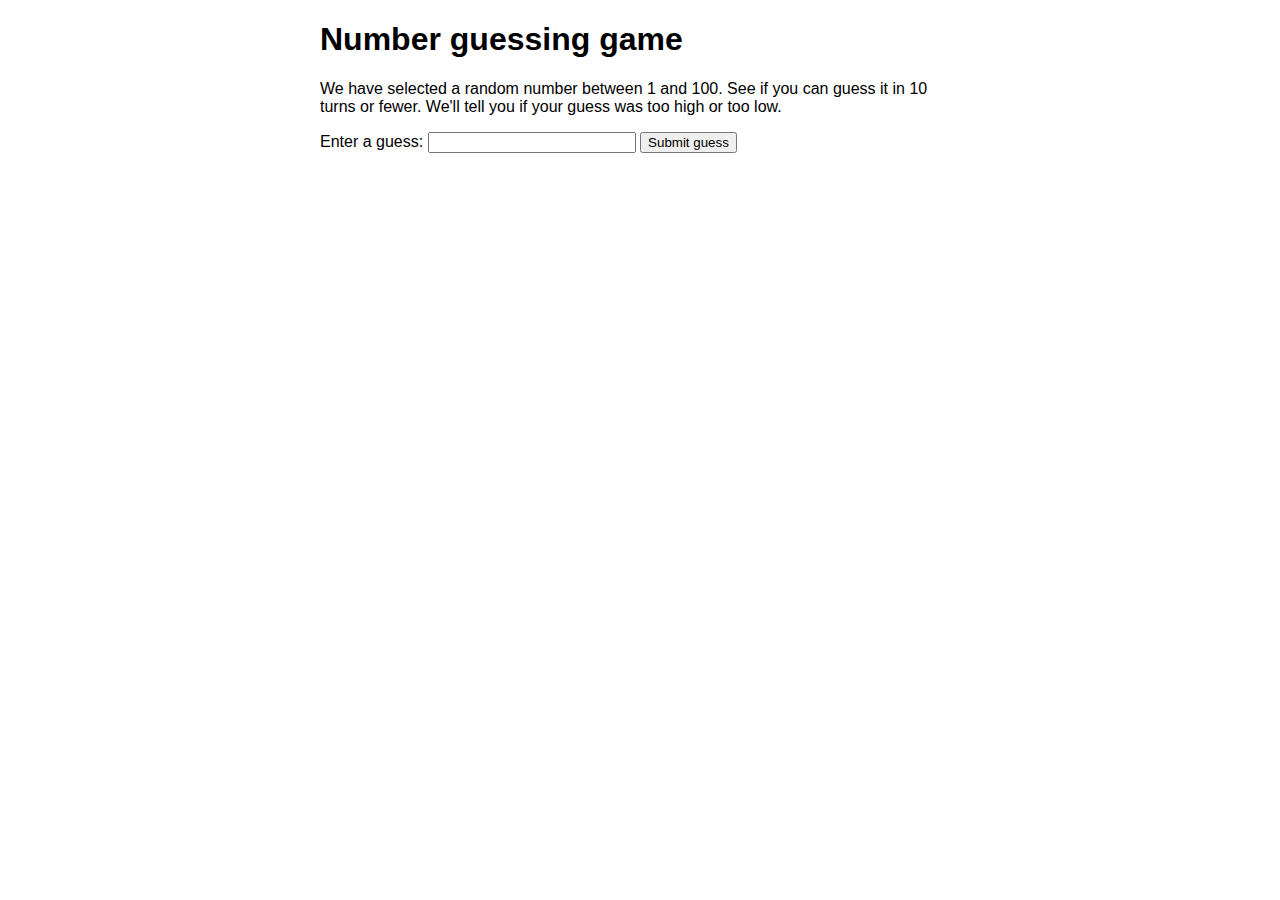
<file: mdn-content/Number guessing game.htm>
<!DOCTYPE html>
<!-- saved from url=(0101)https://mdn.github.io/learning-area/javascript/introduction-to-js-1/first-splash/number-guessing-game -->
<html lang="en-US"><head><meta http-equiv="Content-Type" content="text/html; charset=UTF-8">
    

    <title>Number guessing game</title>

    <style>
      html {
        font-family: sans-serif;
      }

      body {
        width: 50%;
        max-width: 800px;
        min-width: 480px;
        margin: 0 auto;
      }
      
      .form input[type="number"] {
        width: 200px;
      }

      .lastResult {
        color: white;
        padding: 3px;
      }
    </style>
  </head>

  <body>
    <h1>Number guessing game</h1>

    <p>We have selected a random number between 1 and 100. See if you can guess it in 10 turns or fewer. We'll tell you if your guess was too high or too low.</p>

    <div class="form">
      <label for="guessField">Enter a guess: </label>
      <input type="number" min="1" max="100" required="" id="guessField" class="guessField">
      <input type="submit" value="Submit guess" class="guessSubmit">
    </div>

    <div class="resultParas">
      <p class="guesses"></p>
      <p class="lastResult"></p>
      <p class="lowOrHi"></p>
    </div>

    <script>
      let randomNumber = Math.floor(Math.random() * 100) + 1;
      const guesses = document.querySelector('.guesses');
      const lastResult = document.querySelector('.lastResult');
      const lowOrHi = document.querySelector('.lowOrHi');
      const guessSubmit = document.querySelector('.guessSubmit');
      const guessField = document.querySelector('.guessField');
      let guessCount = 1;
      let resetButton;

      function checkGuess() {
        const userGuess = Number(guessField.value);
        if (guessCount === 1) {
          guesses.textContent = 'Previous guesses: ';
        }

        guesses.textContent = `${guesses.textContent} ${userGuess}`;

        if (userGuess === randomNumber) {
          lastResult.textContent = 'Congratulations! You got it right!';
          lastResult.style.backgroundColor = 'green';
          lowOrHi.textContent = '';
          setGameOver();
        } else if (guessCount === 10) {
          lastResult.textContent = '!!!GAME OVER!!!';
          lowOrHi.textContent = '';
          setGameOver();
        } else {
          lastResult.textContent = 'Wrong!';
          lastResult.style.backgroundColor = 'red';
          if(userGuess < randomNumber) {
            lowOrHi.textContent = 'Last guess was too low!' ;
          } else if(userGuess > randomNumber) {
            lowOrHi.textContent = 'Last guess was too high!';
          }
        }

        guessCount++;
        guessField.value = '';
        guessField.focus();
      }

      guessSubmit.addEventListener('click', checkGuess);

      function setGameOver() {
        guessField.disabled = true;
        guessSubmit.disabled = true;
        resetButton = document.createElement('button');
        resetButton.textContent = 'Start new game';
        document.body.appendChild(resetButton);
        resetButton.addEventListener('click', resetGame);
      }

      function resetGame() {
        guessCount = 1;
        const resetParas = document.querySelectorAll('.resultParas p');
        for (const resetPara of resetParas) {
          resetPara.textContent = '';
        }

        resetButton.parentNode.removeChild(resetButton);
        guessField.disabled = false;
        guessSubmit.disabled = false;
        guessField.value = '';
        guessField.focus();
        lastResult.style.backgroundColor = 'white';
        randomNumber = Math.floor(Math.random() * 100) + 1;
      }
    </script>
  

</body></html>
</file>
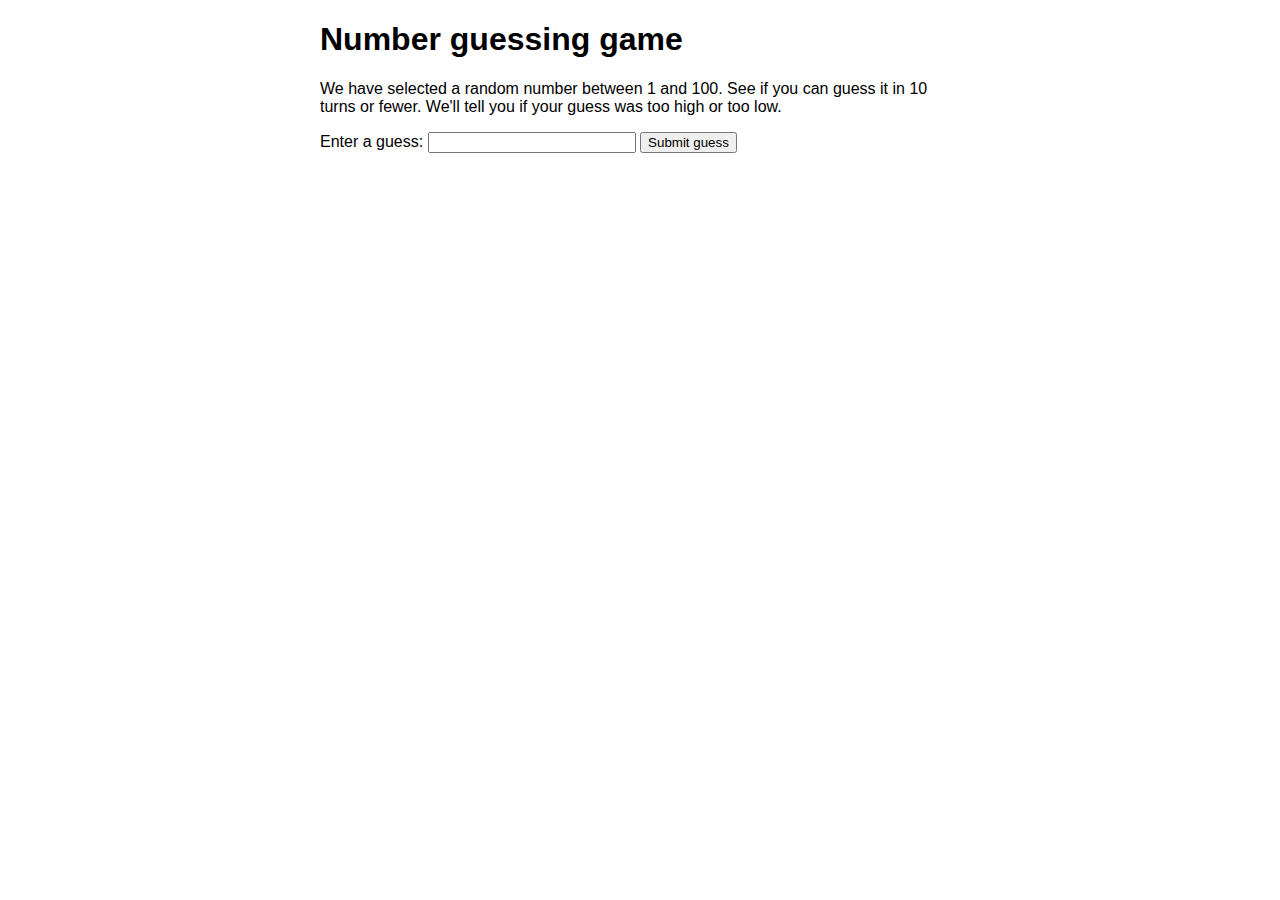
<file: mdn-content/number-guessing-game-start.html>
<!DOCTYPE html>
<html lang="en-US">
  <head>
    <meta charset="utf-8">

    <title>Number guessing game</title>

    <style>
      html {
        font-family: sans-serif;
      }

      body {
        width: 50%;
        max-width: 800px;
        min-width: 480px;
        margin: 0 auto;
      }
      
      .form input[type="number"] {
        width: 200px;
      }

      .lastResult {
        color: white;
        padding: 3px;
      }
    </style>
  </head>

  <body>
    <h1>Number guessing game</h1>

    <p>We have selected a random number between 1 and 100. See if you can guess it in 10 turns or fewer. We'll tell you if your guess was too high or too low.</p>

    <div class="form">
      <label for="guessField">Enter a guess: </label>
      <input type="number" min="1" max="100" required id="guessField" class="guessField">
      <input type="submit" value="Submit guess" class="guessSubmit">
    </div>

    <div class="resultParas">
      <p class="guesses"></p>
      <p class="lastResult"></p>
      <p class="lowOrHi"></p>
    </div>

    <script>

      // Your JavaScript goes here

    </script>
  </body>
</html>
</file>
<file: jasmine-interview-test-prep/jasmine.css>
@charset "UTF-8";
body {
  overflow-y: scroll;
}

.jasmine_html-reporter {
  width: 100%;
  background-color: #eee;
  padding: 5px;
  margin: -8px;
  font-size: 11px;
  font-family: Monaco, "Lucida Console", monospace;
  line-height: 14px;
  color: #333;
}
.jasmine_html-reporter a {
  text-decoration: none;
}
.jasmine_html-reporter a:hover {
  text-decoration: underline;
}
.jasmine_html-reporter p, .jasmine_html-reporter h1, .jasmine_html-reporter h2, .jasmine_html-reporter h3, .jasmine_html-reporter h4, .jasmine_html-reporter h5, .jasmine_html-reporter h6 {
  margin: 0;
  line-height: 14px;
}
.jasmine_html-reporter .jasmine-banner,
.jasmine_html-reporter .jasmine-symbol-summary,
.jasmine_html-reporter .jasmine-summary,
.jasmine_html-reporter .jasmine-result-message,
.jasmine_html-reporter .jasmine-spec .jasmine-description,
.jasmine_html-reporter .jasmine-spec-detail .jasmine-description,
.jasmine_html-reporter .jasmine-alert .jasmine-bar,
.jasmine_html-reporter .jasmine-stack-trace {
  padding-left: 9px;
  padding-right: 9px;
}
.jasmine_html-reporter .jasmine-banner {
  position: relative;
}
.jasmine_html-reporter .jasmine-banner .jasmine-title {
  background: url("[data-uri]") no-repeat;
  background: url("[data-uri]") no-repeat, none;
  background-size: 100%;
  display: block;
  float: left;
  width: 90px;
  height: 25px;
}
.jasmine_html-reporter .jasmine-banner .jasmine-version {
  margin-left: 14px;
  position: relative;
  top: 6px;
}
.jasmine_html-reporter #jasmine_content {
  position: fixed;
  right: 100%;
}
.jasmine_html-reporter .jasmine-banner {
  margin-top: 14px;
}
.jasmine_html-reporter .jasmine-duration {
  color: #fff;
  float: right;
  line-height: 28px;
  padding-right: 9px;
}
.jasmine_html-reporter .jasmine-symbol-summary {
  overflow: hidden;
  margin: 14px 0;
}
.jasmine_html-reporter .jasmine-symbol-summary li {
  display: inline-block;
  height: 10px;
  width: 14px;
  font-size: 16px;
}
.jasmine_html-reporter .jasmine-symbol-summary li.jasmine-passed {
  font-size: 14px;
}
.jasmine_html-reporter .jasmine-symbol-summary li.jasmine-passed:before {
  color: #007069;
  content: "•";
}
.jasmine_html-reporter .jasmine-symbol-summary li.jasmine-failed {
  line-height: 9px;
}
.jasmine_html-reporter .jasmine-symbol-summary li.jasmine-failed:before {
  color: #ca3a11;
  content: "×";
  font-weight: bold;
  margin-left: -1px;
}
.jasmine_html-reporter .jasmine-symbol-summary li.jasmine-excluded {
  font-size: 14px;
}
.jasmine_html-reporter .jasmine-symbol-summary li.jasmine-excluded:before {
  color: #bababa;
  content: "•";
}
.jasmine_html-reporter .jasmine-symbol-summary li.jasmine-excluded-no-display {
  font-size: 14px;
  display: none;
}
.jasmine_html-reporter .jasmine-symbol-summary li.jasmine-pending {
  line-height: 17px;
}
.jasmine_html-reporter .jasmine-symbol-summary li.jasmine-pending:before {
  color: #ba9d37;
  content: "*";
}
.jasmine_html-reporter .jasmine-symbol-summary li.jasmine-empty {
  font-size: 14px;
}
.jasmine_html-reporter .jasmine-symbol-summary li.jasmine-empty:before {
  color: #ba9d37;
  content: "•";
}
.jasmine_html-reporter .jasmine-run-options {
  float: right;
  margin-right: 5px;
  border: 1px solid #8a4182;
  color: #8a4182;
  position: relative;
  line-height: 20px;
}
.jasmine_html-reporter .jasmine-run-options .jasmine-trigger {
  cursor: pointer;
  padding: 8px 16px;
}
.jasmine_html-reporter .jasmine-run-options .jasmine-payload {
  position: absolute;
  display: none;
  right: -1px;
  border: 1px solid #8a4182;
  background-color: #eee;
  white-space: nowrap;
  padding: 4px 8px;
}
.jasmine_html-reporter .jasmine-run-options .jasmine-payload.jasmine-open {
  display: block;
}
.jasmine_html-reporter .jasmine-bar {
  line-height: 28px;
  font-size: 14px;
  display: block;
  color: #eee;
}
.jasmine_html-reporter .jasmine-bar.jasmine-failed, .jasmine_html-reporter .jasmine-bar.jasmine-errored {
  background-color: #ca3a11;
  border-bottom: 1px solid #eee;
}
.jasmine_html-reporter .jasmine-bar.jasmine-passed {
  background-color: #007069;
}
.jasmine_html-reporter .jasmine-bar.jasmine-incomplete {
  background-color: #bababa;
}
.jasmine_html-reporter .jasmine-bar.jasmine-skipped {
  background-color: #bababa;
}
.jasmine_html-reporter .jasmine-bar.jasmine-warning {
  margin-top: 14px;
  margin-bottom: 14px;
  background-color: #ba9d37;
  color: #333;
}
.jasmine_html-reporter .jasmine-bar.jasmine-menu {
  background-color: #fff;
  color: #000;
}
.jasmine_html-reporter .jasmine-bar.jasmine-menu a {
  color: blue;
  text-decoration: underline;
}
.jasmine_html-reporter .jasmine-bar a {
  color: white;
}
.jasmine_html-reporter.jasmine-spec-list .jasmine-bar.jasmine-menu.jasmine-failure-list,
.jasmine_html-reporter.jasmine-spec-list .jasmine-results .jasmine-failures {
  display: none;
}
.jasmine_html-reporter.jasmine-failure-list .jasmine-bar.jasmine-menu.jasmine-spec-list,
.jasmine_html-reporter.jasmine-failure-list .jasmine-summary {
  display: none;
}
.jasmine_html-reporter .jasmine-results {
  margin-top: 14px;
}
.jasmine_html-reporter .jasmine-summary {
  margin-top: 14px;
}
.jasmine_html-reporter .jasmine-summary ul {
  list-style-type: none;
  margin-left: 14px;
  padding-top: 0;
  padding-left: 0;
}
.jasmine_html-reporter .jasmine-summary ul.jasmine-suite {
  margin-top: 7px;
  margin-bottom: 7px;
}
.jasmine_html-reporter .jasmine-summary li.jasmine-passed a {
  color: #007069;
}
.jasmine_html-reporter .jasmine-summary li.jasmine-failed a {
  color: #ca3a11;
}
.jasmine_html-reporter .jasmine-summary li.jasmine-empty a {
  color: #ba9d37;
}
.jasmine_html-reporter .jasmine-summary li.jasmine-pending a {
  color: #ba9d37;
}
.jasmine_html-reporter .jasmine-summary li.jasmine-excluded a {
  color: #bababa;
}
.jasmine_html-reporter .jasmine-specs li.jasmine-passed a:before {
  content: "• ";
}
.jasmine_html-reporter .jasmine-specs li.jasmine-failed a:before {
  content: "× ";
}
.jasmine_html-reporter .jasmine-specs li.jasmine-empty a:before {
  content: "* ";
}
.jasmine_html-reporter .jasmine-specs li.jasmine-pending a:before {
  content: "• ";
}
.jasmine_html-reporter .jasmine-specs li.jasmine-excluded a:before {
  content: "• ";
}
.jasmine_html-reporter .jasmine-description + .jasmine-suite {
  margin-top: 0;
}
.jasmine_html-reporter .jasmine-suite {
  margin-top: 14px;
}
.jasmine_html-reporter .jasmine-suite a {
  color: #333;
}
.jasmine_html-reporter .jasmine-failures .jasmine-spec-detail {
  margin-bottom: 28px;
}
.jasmine_html-reporter .jasmine-failures .jasmine-spec-detail .jasmine-description {
  background-color: #ca3a11;
  color: white;
}
.jasmine_html-reporter .jasmine-failures .jasmine-spec-detail .jasmine-description a {
  color: white;
}
.jasmine_html-reporter .jasmine-result-message {
  padding-top: 14px;
  color: #333;
  white-space: pre-wrap;
}
.jasmine_html-reporter .jasmine-result-message span.jasmine-result {
  display: block;
}
.jasmine_html-reporter .jasmine-stack-trace {
  margin: 5px 0 0 0;
  max-height: 224px;
  overflow: auto;
  line-height: 18px;
  color: #666;
  border: 1px solid #ddd;
  background: white;
  white-space: pre;
}
.jasmine_html-reporter .jasmine-expander a {
  display: block;
  margin-left: 14px;
  color: blue;
  text-decoration: underline;
}
.jasmine_html-reporter .jasmine-expander-contents {
  display: none;
}
.jasmine_html-reporter .jasmine-expanded {
  padding-bottom: 10px;
}
.jasmine_html-reporter .jasmine-expanded .jasmine-expander-contents {
  display: block;
  margin-left: 14px;
  padding: 5px;
}
.jasmine_html-reporter .jasmine-debug-log {
  margin: 5px 0 0 0;
  padding: 5px;
  color: #666;
  border: 1px solid #ddd;
  background: white;
}
.jasmine_html-reporter .jasmine-debug-log table {
  border-spacing: 0;
}
.jasmine_html-reporter .jasmine-debug-log table, .jasmine_html-reporter .jasmine-debug-log th, .jasmine_html-reporter .jasmine-debug-log td {
  border: 1px solid #ddd;
}
</file>
